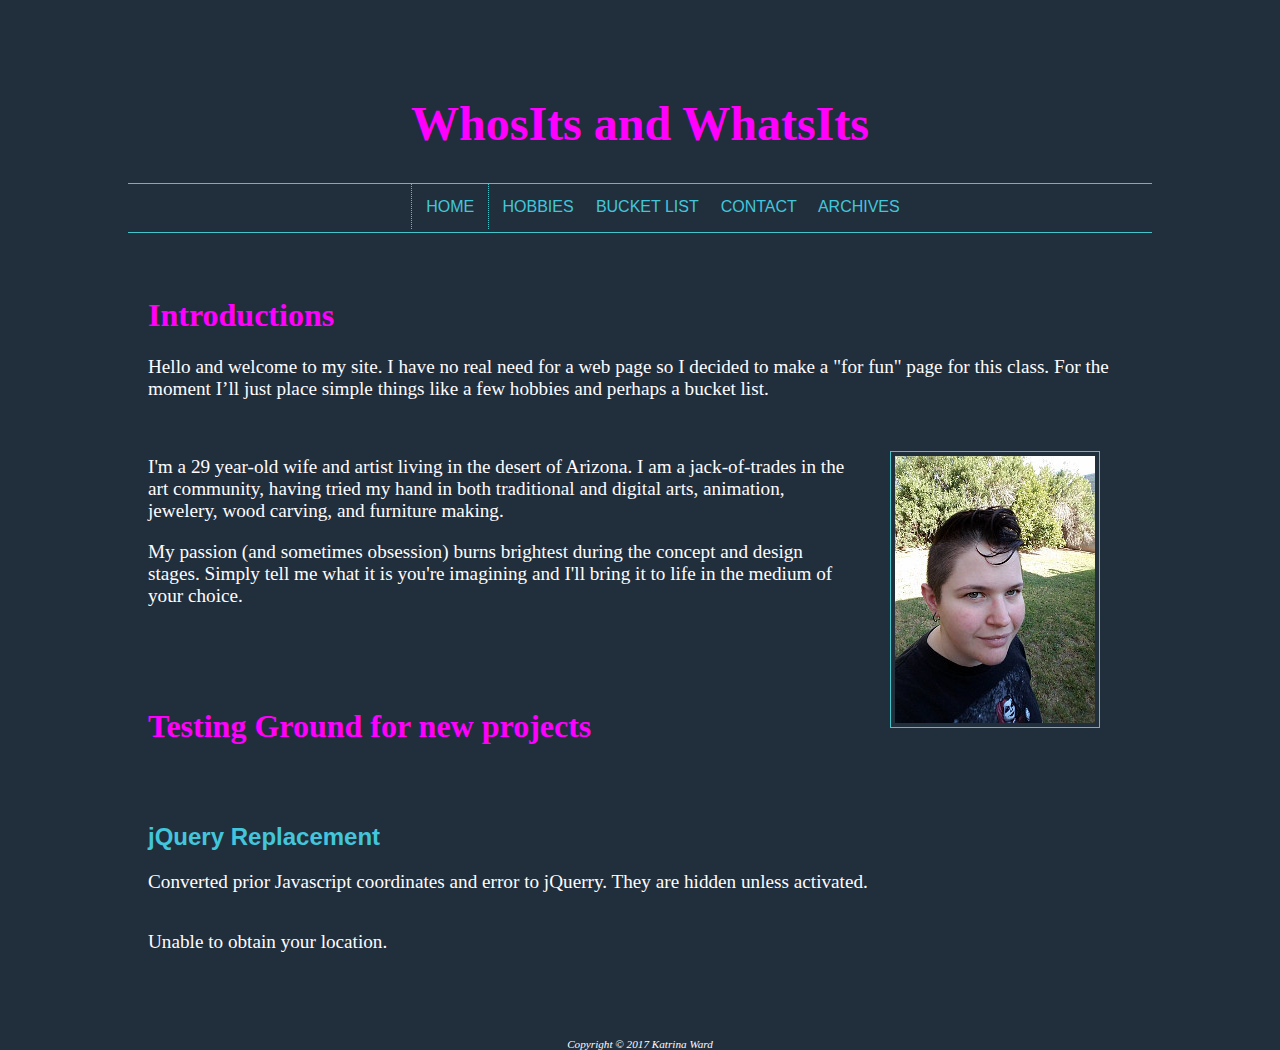
<file: index.html>
<!DOCTYPE html>
<html lang="en">

<head>
<!-- WhosIts and WhatsIts
Author: Katrina Ward
Date: 11/29/2017 -->


<title>WhotsIts and WhatsIts</title>
<meta charset="utf-8">
<META NAME="ROBOTS" CONTENT="NOINDEX, NOFOLLOW">
<meta name="viewport" content="width=device-width, initial-scale=1.0">

<link rel="stylesheet" href="whositsandwhatsits.css">

<script src="modernizr.custom.05819.js"></script>
<script src="jquery-1.11.1.js"></script>
<script src="jquery.js"></script>



<!-- [if lt IE 9]>
<script src="http://html5shim.googlecode.com/svn/trunk/html5.js">
</script>
<![endif]-->
</head>

<body>
	<div id="wrapper">
		<header>
			<a href="index.html"><h1>WhosIts and WhatsIts</h1></a>
		</header>

<!-- Navigation links in an unordered list. -->
		<nav>
			<ul>
				<li><a id="curpage" href="index.html">&nbsp; HOME &nbsp;</a></li>
				<li><a href="hobbies.html"> &nbsp; HOBBIES &nbsp;</a></li>
				<li><a href="bucket.html"> &nbsp; BUCKET LIST &nbsp;</a></li>
				<li><a href="contact.html"> &nbsp; CONTACT &nbsp;</a></li>
				<li><a href="archive.html"> &nbsp; ARCHIVES &nbsp;</a></li>
			</ul>
		</nav>

		<main>

			<h1>Introductions</h1>
			
			<p>Hello and welcome to my site. I have no real need for a web page so I decided to make a "for fun" page for this class. For the moment I’ll just place simple things like a few hobbies and perhaps a bucket list.
			</p>
			
			<img id="desktop" alt="Photo of Artist for desktop" src="images/katrinaward.jpg">
			<img id="mobile" alt="Photo of Artist for mobile" src="images/katrinawardsm.jpg">
				
			<br>
			
			<p>I'm a 29 year-old wife and artist living in the desert of Arizona. I am a jack-of-trades in the art community, having tried my hand in both traditional and digital arts, animation, jewelery, wood carving, and furniture making.
			</p>
			
			<p>My passion (and sometimes obsession) burns brightest during the concept and design stages. Simply tell me what it is you're imagining and I'll bring it to life in the medium of your choice.
			</p>
			
			<br>
			
			<h1>Testing Ground for new projects</h1>
			
			<br><br>
			
			<h2>jQuery Replacement</h2>
			<p>Converted prior Javascript coordinates and error to jQuerry. They are hidden unless activated. </p>
			
			<table>
				<tr>
					<td id="lat2"></td>
					<td id="lon2"></td>
					<td id="alt2"></td>
				</tr>
			</table>
			
			<p id="err"></p>
			
			<br><br>
			
		</main>

<!-- Copyright info -->
		<footer>
			Copyright &copy; 2017 Katrina Ward
		</footer>
	</div>
	
	
	
</body>
</html>
</file>
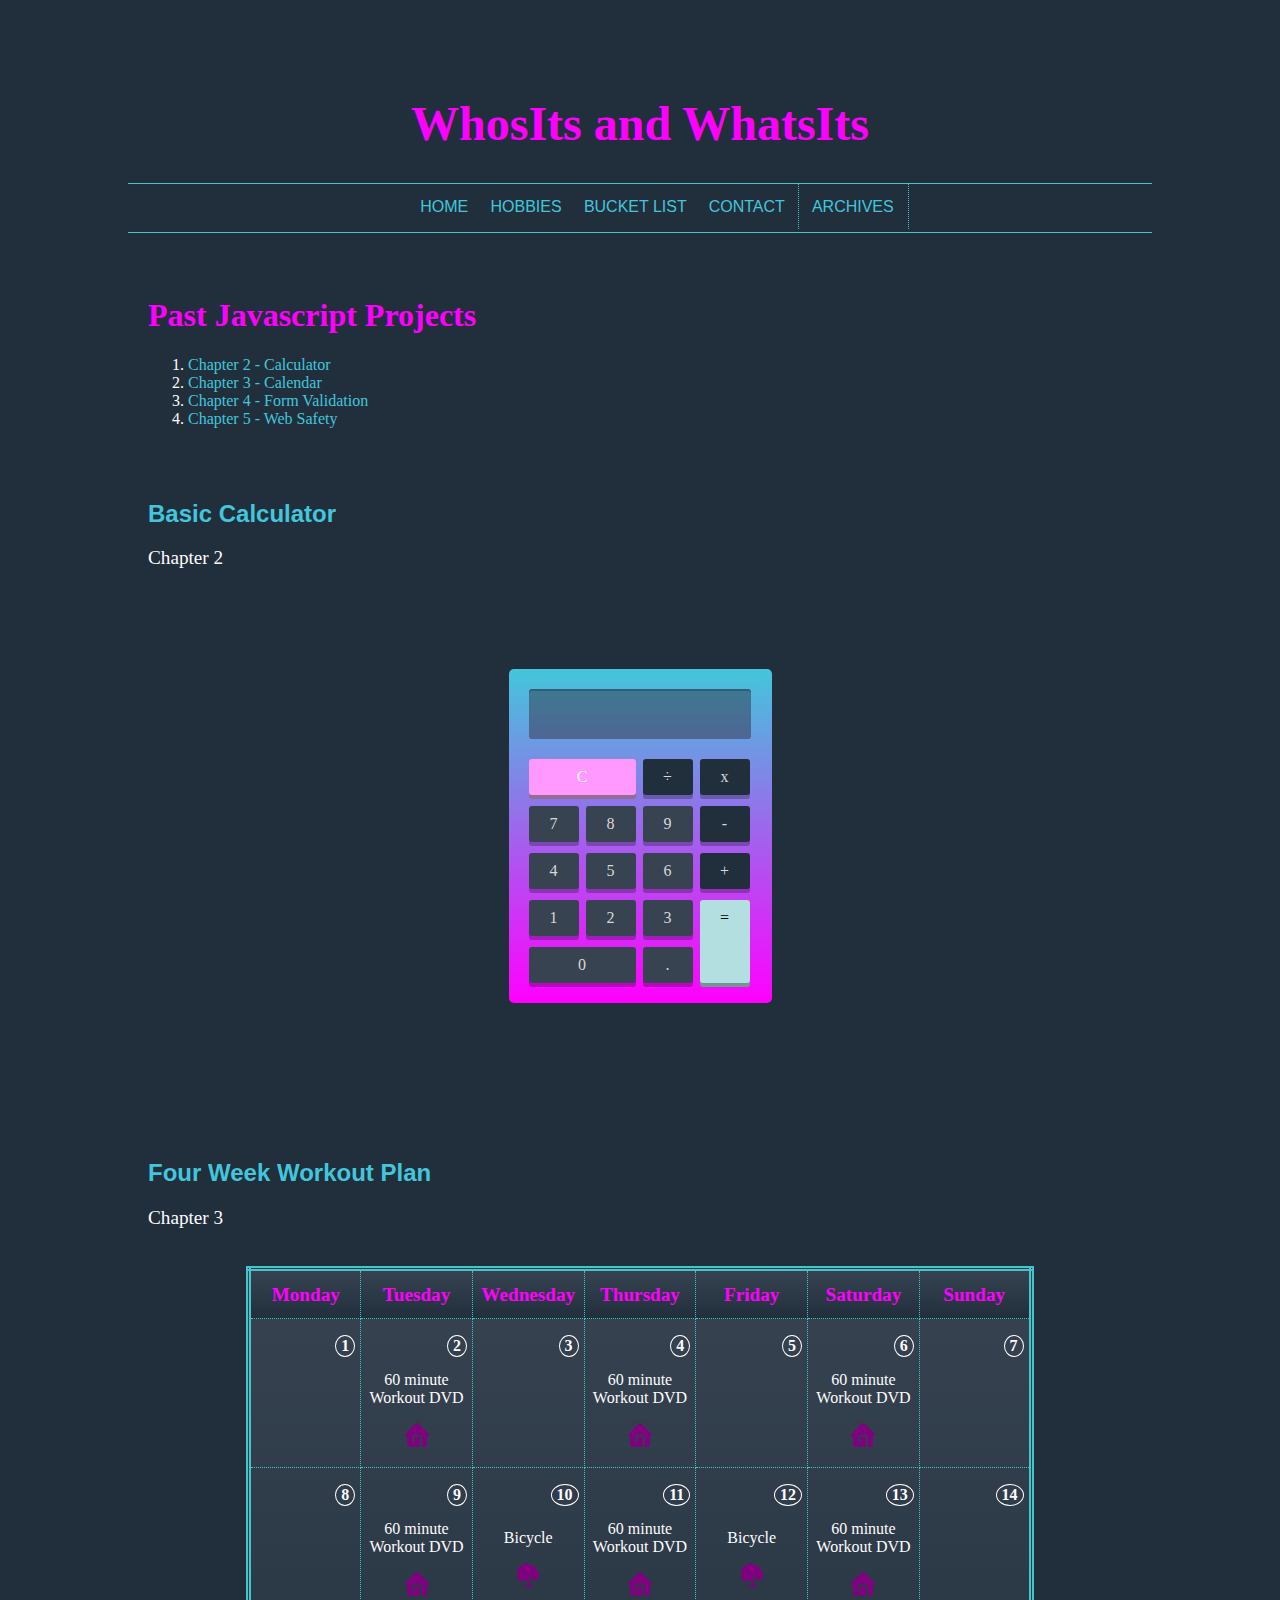
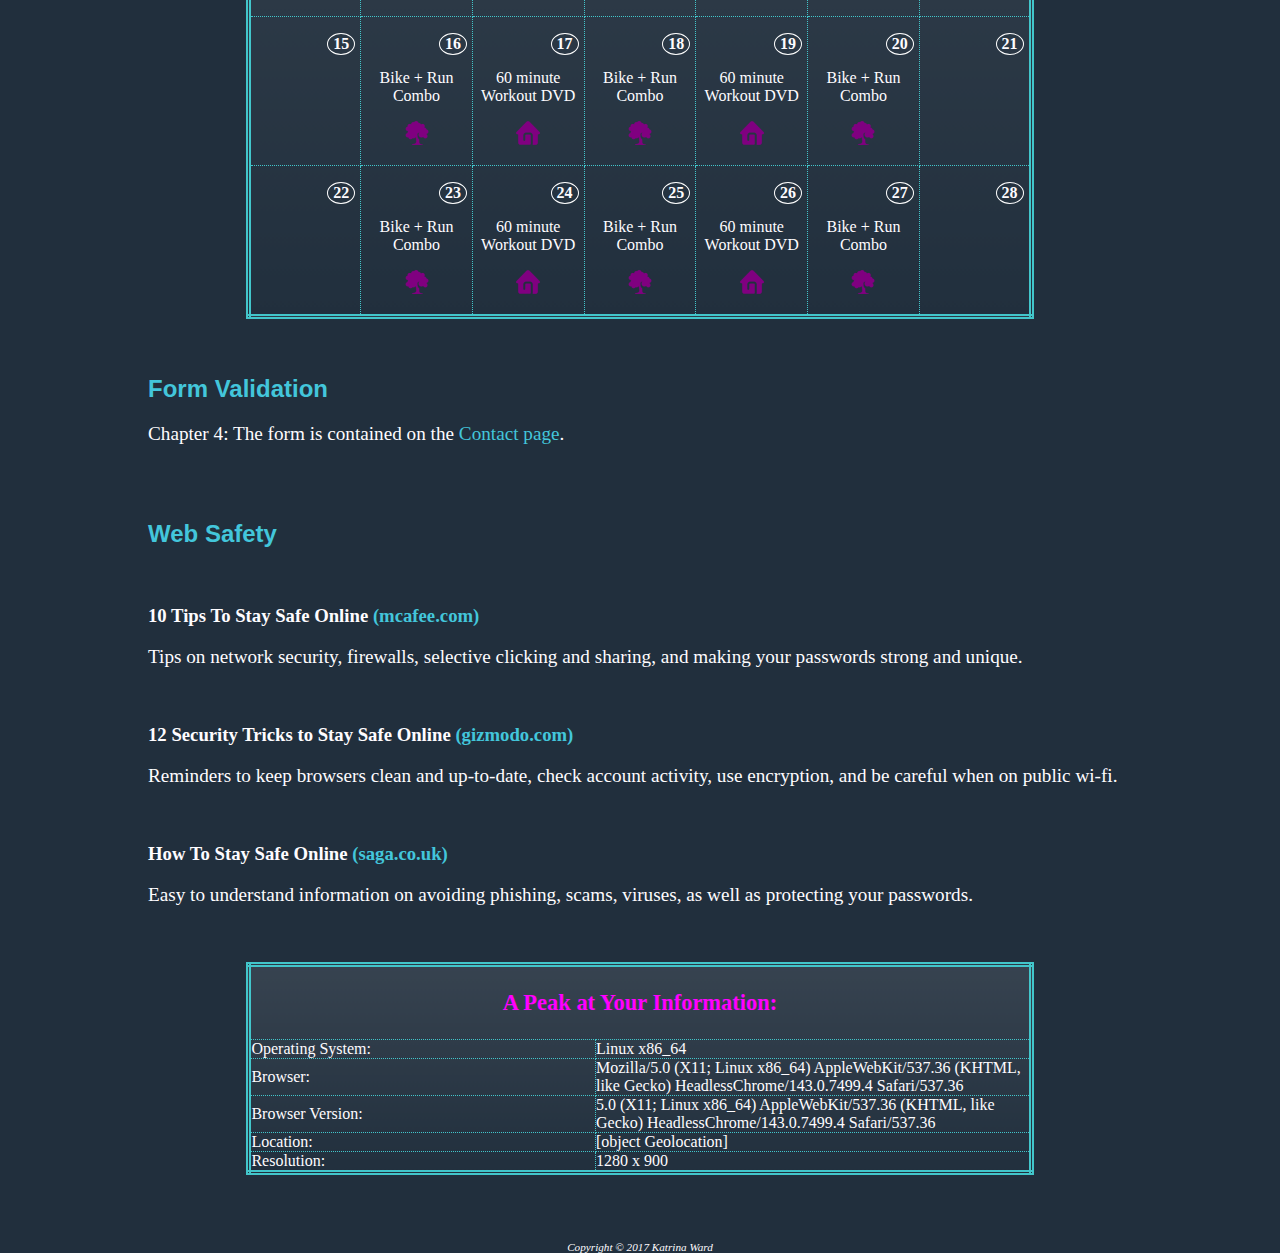
<file: archive.html>
<!DOCTYPE html>
<html lang="en">

<head>
<!-- WhosIts and WhatsIts
Author: Katrina Ward
Date: 10/13/2017 -->

<link rel="stylesheet" href="whositsandwhatsits.css">
<link rel="stylesheet" href="calculator.css">
<link rel="stylesheet" href="calendar.css">
<script src="modernizr.custom.05819.js">
</script>
<title>WhotsIts and WhatsIts</title>
<meta charset="utf-8">
<META NAME="ROBOTS" CONTENT="NOINDEX, NOFOLLOW">
<meta name="viewport" content="width=device-width, initial-scale=1.0">


<!-- [if lt IE 9]>
<script src="http://html5shim.googlecode.com/svn/trunk/html5.js">
</script>
<![endif]-->
</head>

<body>
	<div id="wrapper">
		<header>
			<a href="index.html"><h1>WhosIts and WhatsIts</h1></a>
		</header>

<!-- Navigation links in an unordered list. -->
		<nav>
			<ul>
				<li><a href="index.html">&nbsp; HOME &nbsp;</a></li>
				<li><a href="hobbies.html"> &nbsp; HOBBIES &nbsp;</a></li>
				<li><a href="bucket.html"> &nbsp; BUCKET LIST &nbsp;</a></li>
				<li><a href="contact.html"> &nbsp; CONTACT &nbsp;</a></li>
				<li><a id="curpage" href="archive.html"> &nbsp; ARCHIVES &nbsp;</a></li>
			</ul>
		</nav>

		<main>
			
			<h1>Past Javascript Projects</h1>
			<ol>
				<li><a href="#ch2">Chapter 2 - Calculator</a></li>
				<li><a href="#ch3">Chapter 3 - Calendar</a></li>
				<li><a href="#ch4">Chapter 4 - Form Validation</a></li>
				<li><a href="#ch5">Chapter 5 - Web Safety</a></li>
			</ol>
			
			<br><br>
			
			<h2><a name="ch2">Basic Calculator</a></h2>
			<p>Chapter 2</p>
			
		<!-- I used a walkthrough to make the calculator. The code is modified from: http://thecodeplayer.com/walkthrough/javascript-css3-calculator -->
			<div id="calculator">
				<!-- Calc screen -->
				<div class="top">
					<div class="screen"></div>
				</div>
				
				<div class="keys">
					<!-- Calc buttons -->
					<span class="clear">C</span>
					<span class="operator" id="divi">÷</span>
					<span class="operator">x</span>
					<span>7</span>
					<span>8</span>
					<span>9</span>
					<span class="operator">-</span>
					<span>4</span>
					<span>5</span>
					<span>6</span>
					<span class="operator">+</span>
					<span>1</span>
					<span>2</span>
					<span>3</span>
					<span class="eval">=</span>
					<span id="zero">0</span>
					<span>.</span>
				</div>
			</div>
			
			<br><br>
			
			<h2><a name="ch3">Four Week Workout Plan</a></h2>
			<p>Chapter 3
			</p>
			
			<br>
			
			<table>
				<thead>
					<tr>
						<th></th>
						<th></th>
						<th></th>
						<th></th>
						<th></th>
						<th></th>
						<th></th>
					</tr>
				</thead>
				
				<tbody>
					<tr>
						<td id="1-1">
							<p></p> <br><br>
							<p></p>
							<p></p>
						</td>
						<td id="1-2">
							<p></p> <br><br>
							<p></p>
							<p></p>
						</td>
						<td id="1-3">
							<p></p> <br><br>
							<p></p>
							<p></p>
						</td>
						<td id="1-4">
							<p></p> <br><br>
							<p></p>
							<p></p>
						</td>
						<td id="1-5">
							<p></p> <br><br>
							<p></p>
							<p></p>
						</td>
						<td id="1-6">
							<p></p> <br><br>
							<p></p>
							<p></p>
						</td>
						<td id="1-7">
							<p></p> <br><br>
							<p></p>
							<p></p>
						</td>
					</tr>
					
					<tr>
						<td id="1-8">
							<p></p> <br><br>
							<p></p>
							<p></p>
						</td>
						<td id="1-9">
							<p></p> <br><br>
							<p></p>
							<p></p>
						</td>
						<td id="1-10">
							<p></p> <br><br>
							<p></p>
							<p></p>
						</td>
						<td id="1-11">
							<p></p> <br><br>
							<p></p>
							<p></p>
						</td>
						<td id="1-12">
							<p></p> <br><br>
							<p></p>
							<p></p>
						</td>
						<td id="1-13">
							<p></p> <br><br>
							<p></p>
							<p></p>
						</td>
						<td id="1-14">
							<p></p> <br><br>
							<p></p>
							<p></p>
						</td>
					</tr>
					
					<tr>
						<td id="1-15">
							<p></p> <br><br>
							<p></p>
							<p></p>
						</td>
						<td id="1-16">
							<p></p> <br><br>
							<p></p>
							<p></p>
						</td>
						<td id="1-17">
							<p></p> <br><br>
							<p></p>
							<p></p>
						</td>
						<td id="1-18">
							<p></p> <br><br>
							<p></p>
							<p></p>
						</td>
						<td id="1-19">
							<p></p> <br><br>
							<p></p>
							<p></p>
						</td>
						<td id="1-20">
							<p></p> <br><br>
							<p></p>
							<p></p>
						</td>
						<td id="1-21">
							<p></p> <br><br>
							<p></p>
							<p></p>
						</td>
					</tr>
					
					<tr>
						<td id="1-22">
							<p></p> <br><br>
							<p></p>
							<p></p>
							</td>
						<td id="1-23">
							<p></p> <br><br>
							<p></p>
							<p></p>
							</td>
						<td id="1-24">
							<p></p> <br><br>
							<p></p>
							<p></p>
							</td>
						<td id="1-25">
							<p></p> <br><br>
							<p></p>
							<p></p>
							</td>
						<td id="1-26">
							<p></p> <br><br>
							<p></p>
							<p></p>
							</td>
						<td id="1-27">
							<p></p> <br><br>
							<p></p>
							<p></p>
							</td>
						<td id="1-28">
							<p></p> <br><br>
							<p></p>
							<p></p>
							</td>
					</tr>
				</tbody>
			</table>
			
			<br><br>
			
			<h2><a name="ch4">Form Validation</a></h2>
			<p>Chapter 4: The form is contained on the <a href="contact.html">Contact page</a>.
			</p>
			
			<br><br>
			
			<h2><a name="ch5">Web Safety</a></h2>
			
			<br>
			
			<h3>10 Tips To Stay Safe Online <a href="https://securingtomorrow.mcafee.com/consumer/consumer-threat-notices/10-tips-stay-safe-online/">(mcafee.com)</a></h3>
			<p>Tips on network security, firewalls, selective clicking and sharing, and making your passwords strong and unique.</p>
			
			<br>
			
			<h3>12 Security Tricks to Stay Safe Online <a href="https://fieldguide.gizmodo.com/12-security-tricks-to-stay-safe-online-1784690667">(gizmodo.com)</a></h3>
			<p>Reminders to keep browsers clean and up-to-date, check account activity, use encryption, and be careful when on public wi-fi.</p>
			
			<br>
			
			<h3>How To Stay Safe Online <a href="https://www.saga.co.uk/magazine/technology/internet/online-security/stay-safe-online">(saga.co.uk)</a></h3>
			<p>Easy to understand information on avoiding phishing, scams, viruses, as well as protecting your passwords.</a>
			</p>
			
			<br><br>
			
			<table>
				<tr>
					<th colspan="2"><h3>A Peak at Your Information:</h3></th>
				</tr>
				<tr>
					<td name="info"></td>
					<td name="info"></td>
				</tr>
				<tr>
					<td name="info"></td>
					<td name="info"></td>
				</tr>
				<tr>
					<td name="info"></td>
					<td name="info"></td>
				</tr>
				<tr>
					<td name="info"></td>
					<td name="info"></td>
				</tr>
				<tr>
					<td name="info"></td>
					<td name="info"></td>
				</tr>
			</table>
			
			<br><br>
			
		</main>

<!-- Copyright info -->
		<footer>
			Copyright &copy; 2017 Katrina Ward
		</footer>
	</div>
	<script src="calculator.js"></script>
	<script src="calendar.js"></script>
	<script src="info.js"></script>
	
</body>
</html>
</file>
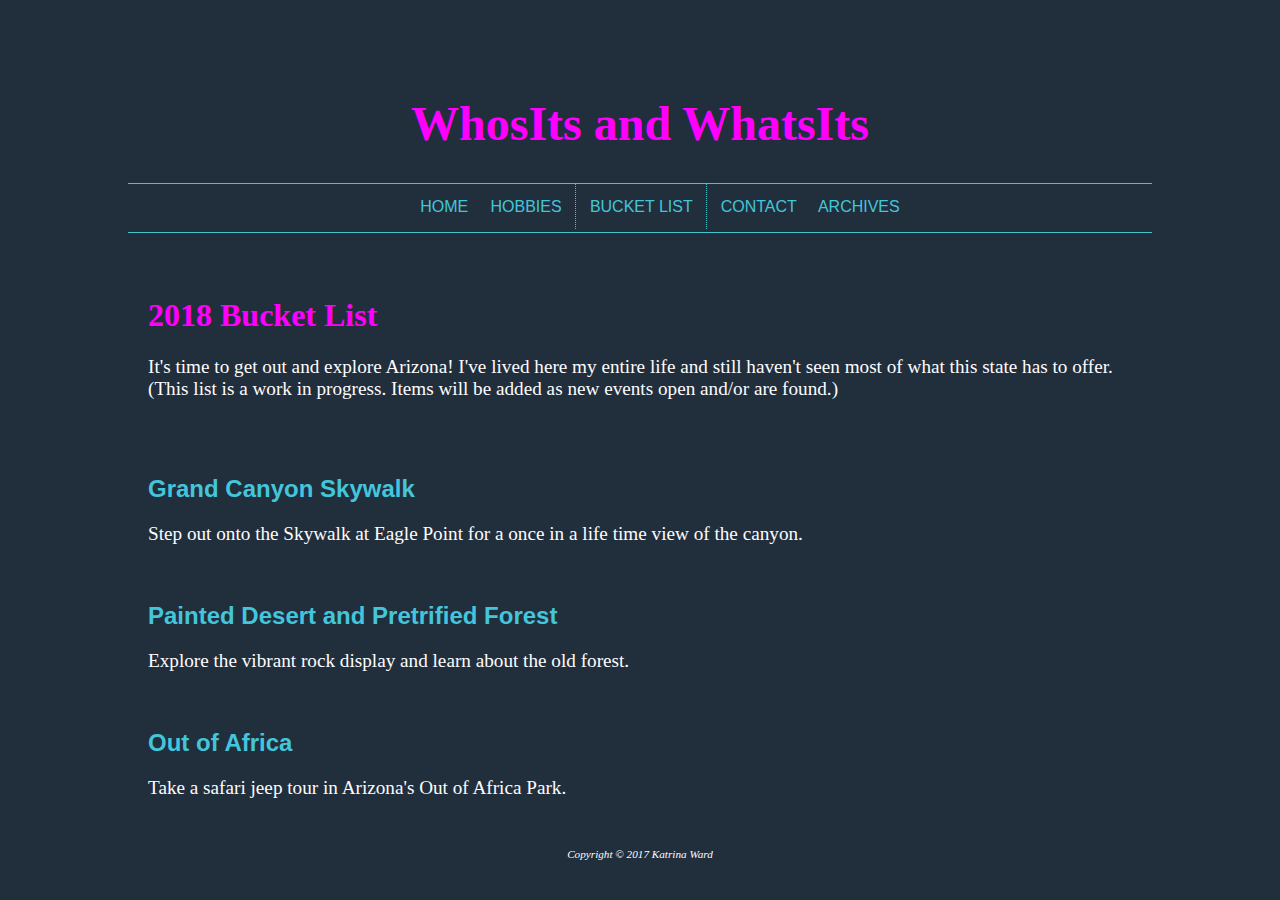
<file: bucket.html>
<!DOCTYPE html>
<html lang="en">

<head>
<!-- WhotsIts and WhatsIts
Author: Katrina Ward
Date: 09/05/2017 -->

<title>WhotsIts and WhatsIts</title>
<meta charset="utf-8">
<META NAME="ROBOTS" CONTENT="NOINDEX, NOFOLLOW">
<meta name="viewport" content="width=device-width, initial-scale=1.0">
<link rel="stylesheet" href="whositsandwhatsits.css">
<script src="modernizr.custom.05819.js">
</script>
<!-- [if lt IE 9]>
<script src="http://html5shim.googlecode.com/svn/trunk/html5.js">
</script>
<![endif]-->
</head>

<body>
	<div id="wrapper">
		<header>
			<a href="index.html"><h1>WhosIts and WhatsIts</h1></a>
		</header>

<!-- Navigation links in an unordered list. -->
		<nav>
			<ul>
				<li><a href="index.html">&nbsp; HOME &nbsp;</a></li>
				<li><a href="hobbies.html"> &nbsp; HOBBIES &nbsp;</a></li>
				<li><a id="curpage" href="bucket.html"> &nbsp; BUCKET LIST &nbsp;</a></li>
				<li><a href="contact.html"> &nbsp; CONTACT &nbsp;</a></li>
				<li><a href="archive.html"> &nbsp; ARCHIVES &nbsp;</a></li>
			</ul>
		</nav>

		<main>
			
			<h1>2018 Bucket List</h1>
			<p>It's time to get out and explore Arizona! I've lived here my entire life and still haven't seen most of what this state has to offer. (This list is a work in progress. Items will be added as new events open and/or are found.)
			</p>
			
			<br><br>

			<h2>Grand Canyon Skywalk</h2>
			<p>Step out onto the Skywalk at Eagle Point for a once in a life time view of the canyon.
			</p><br>
			
			<h2>Painted Desert and Pretrified Forest</h2>
			<p>Explore the vibrant rock display and learn about the old forest.
			</p><br>
			
			<h2>Out of Africa</h2>
			<p>Take a safari jeep tour in Arizona's Out of Africa Park.
			</p>
			
		</main>

<!-- Copyright info -->
		<footer>
			Copyright &copy; 2017 Katrina Ward
		</footer>
	</div>
	
</body>
</html>
</file>
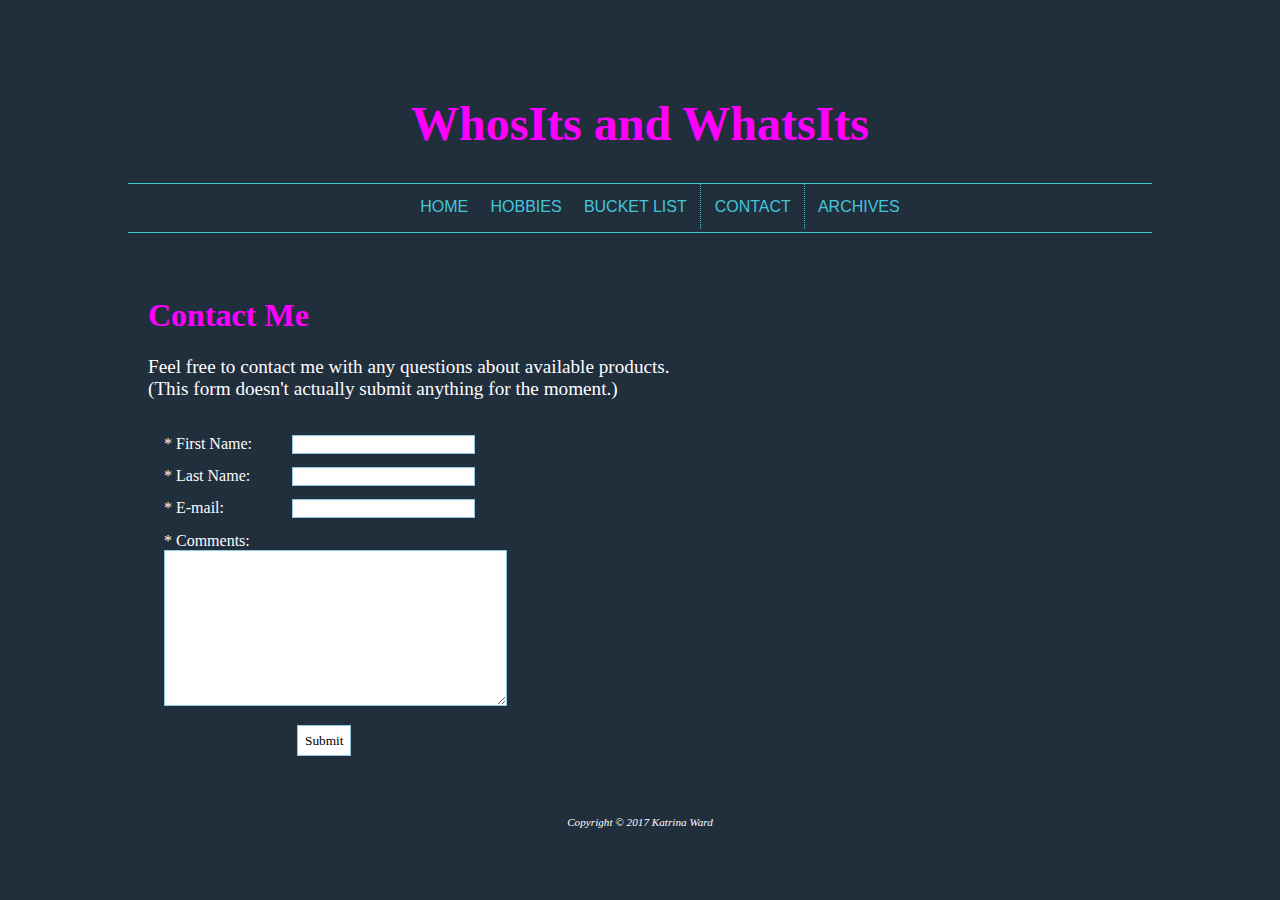
<file: contact.html>
<!DOCTYPE html>
<html lang="en">

<head>
	<!-- 
		WhotsIts and WhatsIts
		Author: Katrina Ward
		Date: 11/03/2017
	-->
<title>WhotsIts and WhatsIts</title>
<meta charset="utf-8">
<META NAME="ROBOTS" CONTENT="NOINDEX, NOFOLLOW">
<meta name="viewport" content="width=device-width, initial-scale=1.0">
<link rel="stylesheet" href="whositsandwhatsits.css">
<script src="modernizr.custom.05819.js"></script>
<script src="form.js"></script>

<!-- [if lt IE 9]>
<script src="http://html5shim.googlecode.com/svn/trunk/html5.js">
</script>
<![endif]-->
</head>

<body>
	<div id="wrapper">
		<header>
			<a href="index.html"><h1>WhosIts and WhatsIts</h1></a>
		</header>

<!-- Navigation links in an unordered list. -->
		<nav>
			<ul>
				<li><a href="index.html">&nbsp; HOME &nbsp;</a></li>
				<li><a href="hobbies.html"> &nbsp; HOBBIES &nbsp;</a></li>
				<li><a href="bucket.html"> &nbsp; BUCKET LIST &nbsp;</a></li>
				<li><a id="curpage" href="contact.html"> &nbsp; CONTACT &nbsp;</a></li>
				<li><a href="archive.html"> &nbsp; ARCHIVES &nbsp;</a></li>
			</ul>
		</nav>

		<main>
<!-- Simple contact form with inputs and list boxes -->
			<h1>Contact Me</h1>
			<p>Feel free to contact me with any questions about available products.
			<br>
			(This form doesn't actually submit anything for the moment.)
			</p>
			
			<form name="contact" action="action_page.php" onsubmit="validateForm(); return false;" method="post">
				<label for="myFName">* First Name:</label>
				<input type="text" name="myFName" id="myFName">
				
				<label for="myLName">* Last Name:</label>
				<input type="text" name="myLName" id="myLName">
				
				<label for="myEmail">* E-mail:</label>
				<input type="email" name="myEmail" id="myEmail">
				
				<label for=""></label>
				
				<label for=""></label>
				
				
				<label for="myComments">* Comments:</label><br>
				<textarea name="myComments" id="myComments" rows="10" cols="40"></textarea>
				
				<p id="fNErrorMsg"></p>
				<p id="lNErrorMsg"></p>
				<p id="emErrorMsg"></p>
				<p id="comErrorMsg"></p>
				
				<input type="submit" id="mySubmit" value="Submit">
			</form>
			
		</main>

<!-- Copyright info -->
		<footer>
			Copyright &copy; 2017 Katrina Ward
		</footer>
	</div>
	
</body>
</html>
</file>
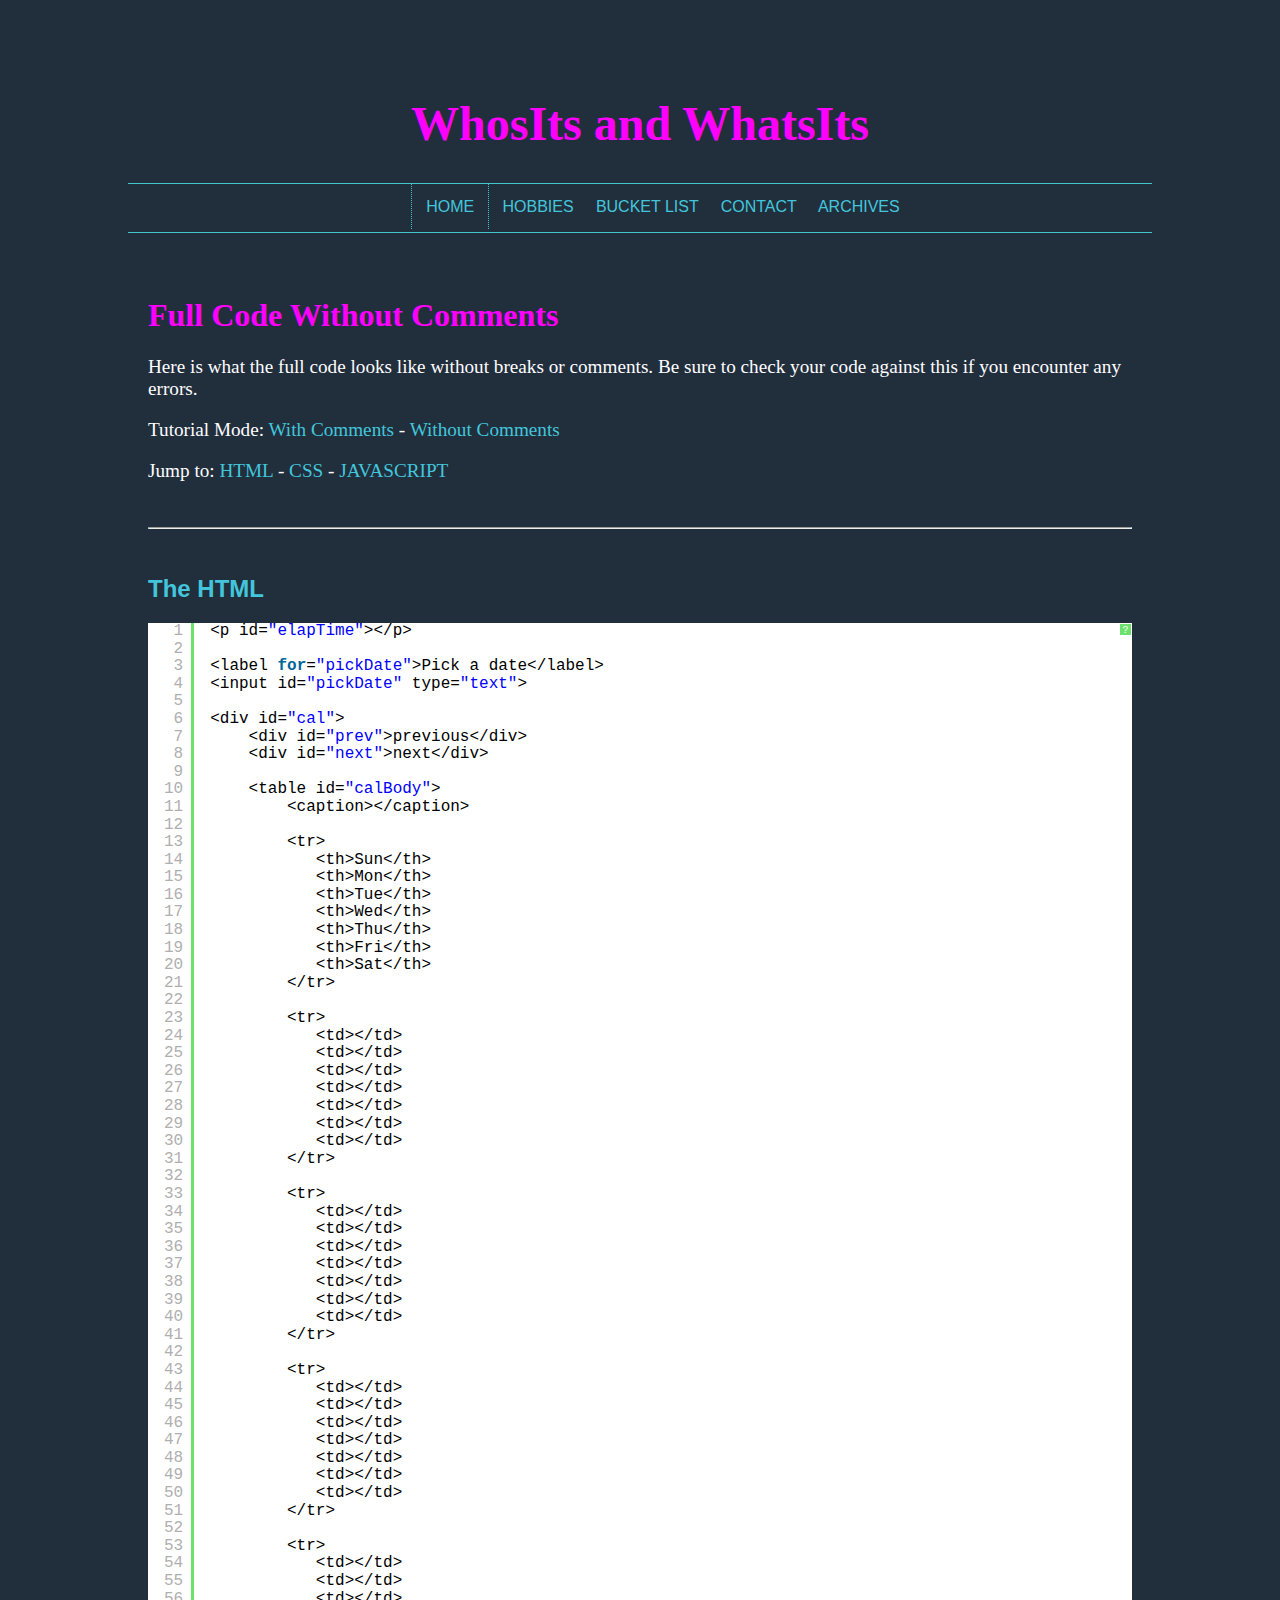
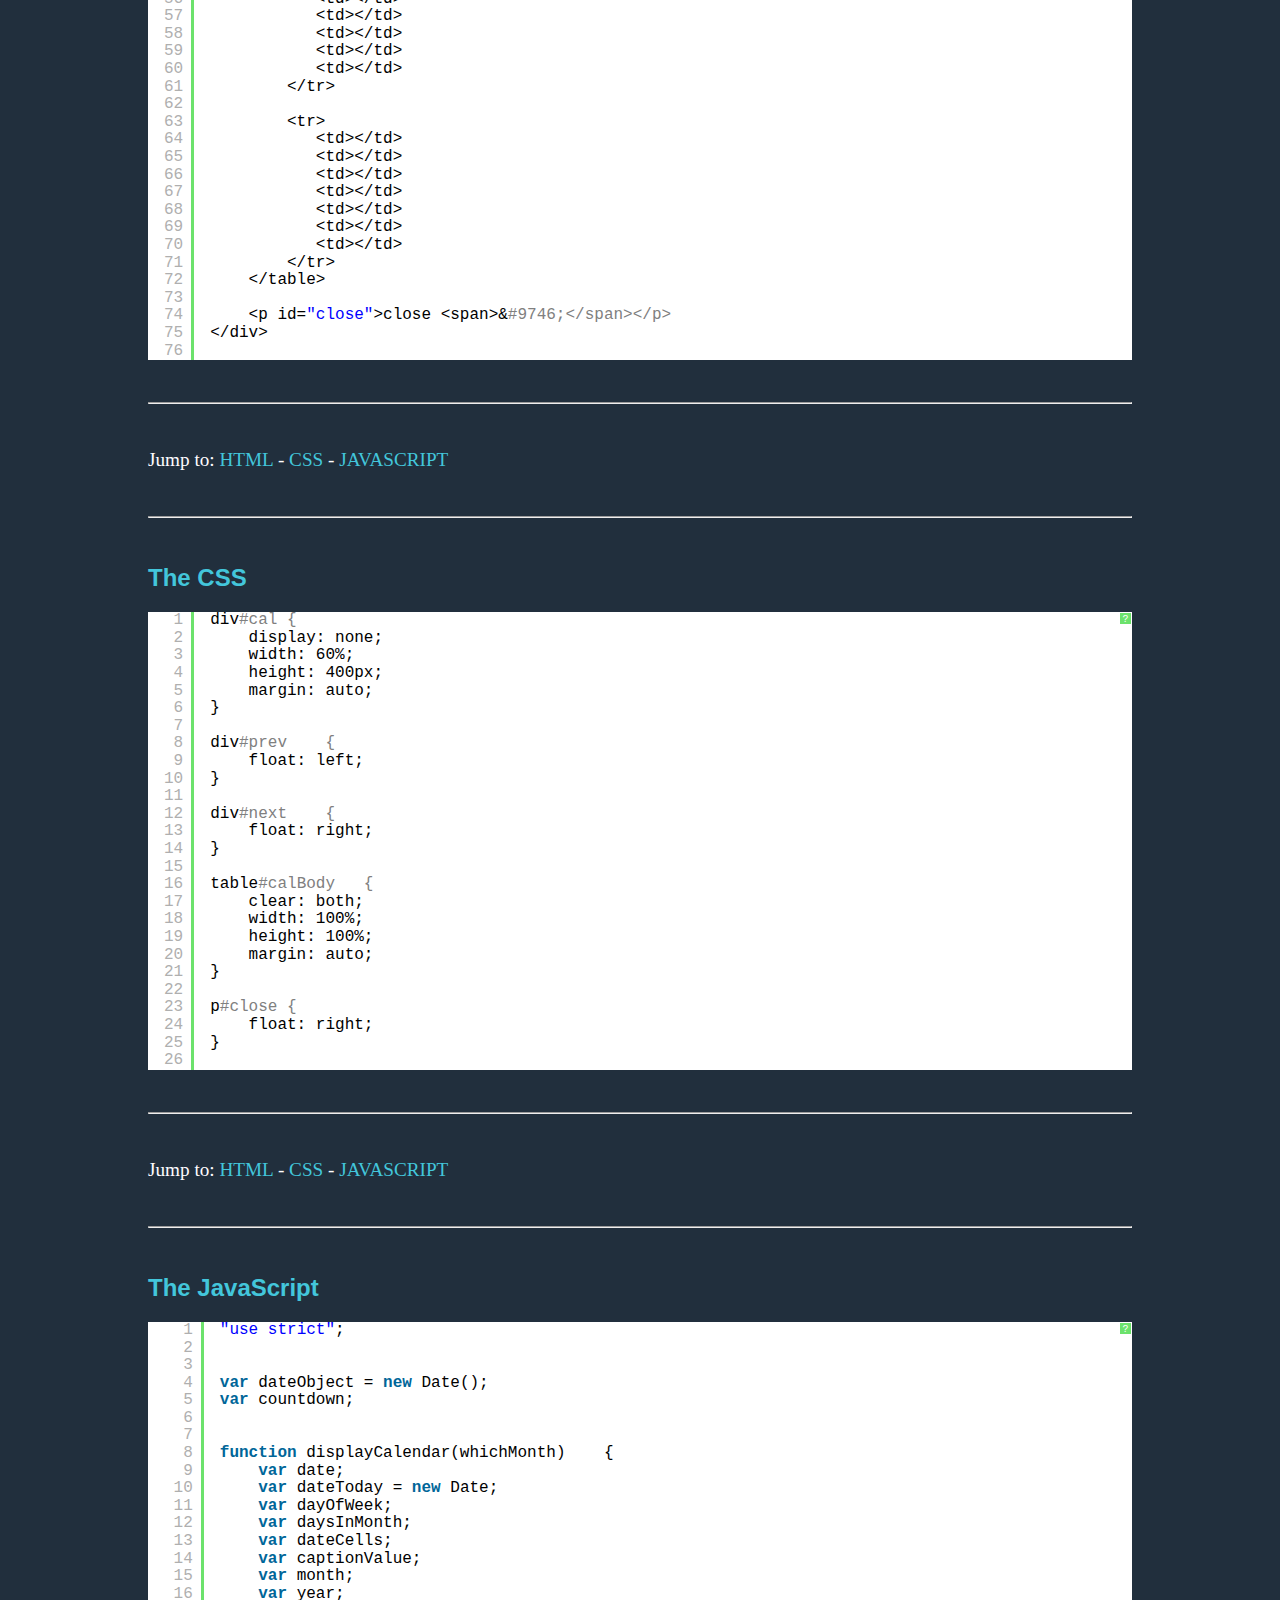
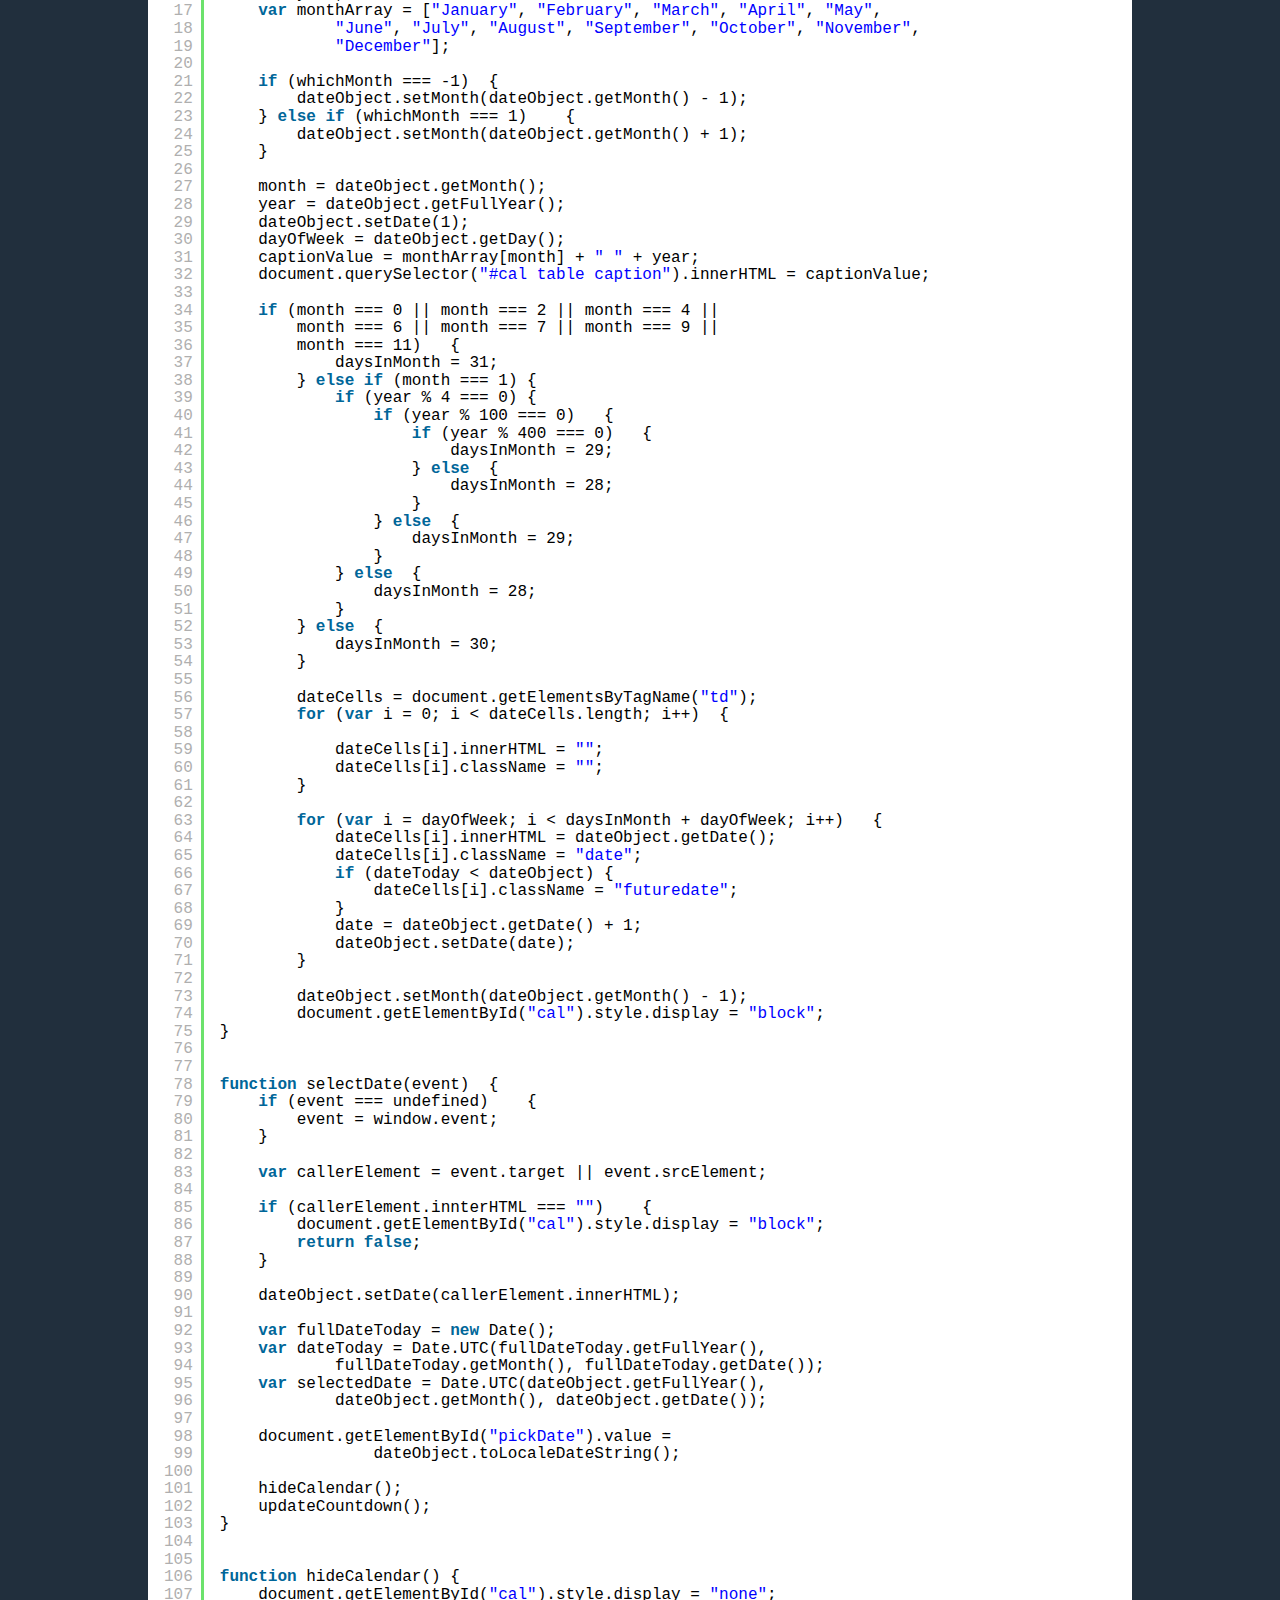
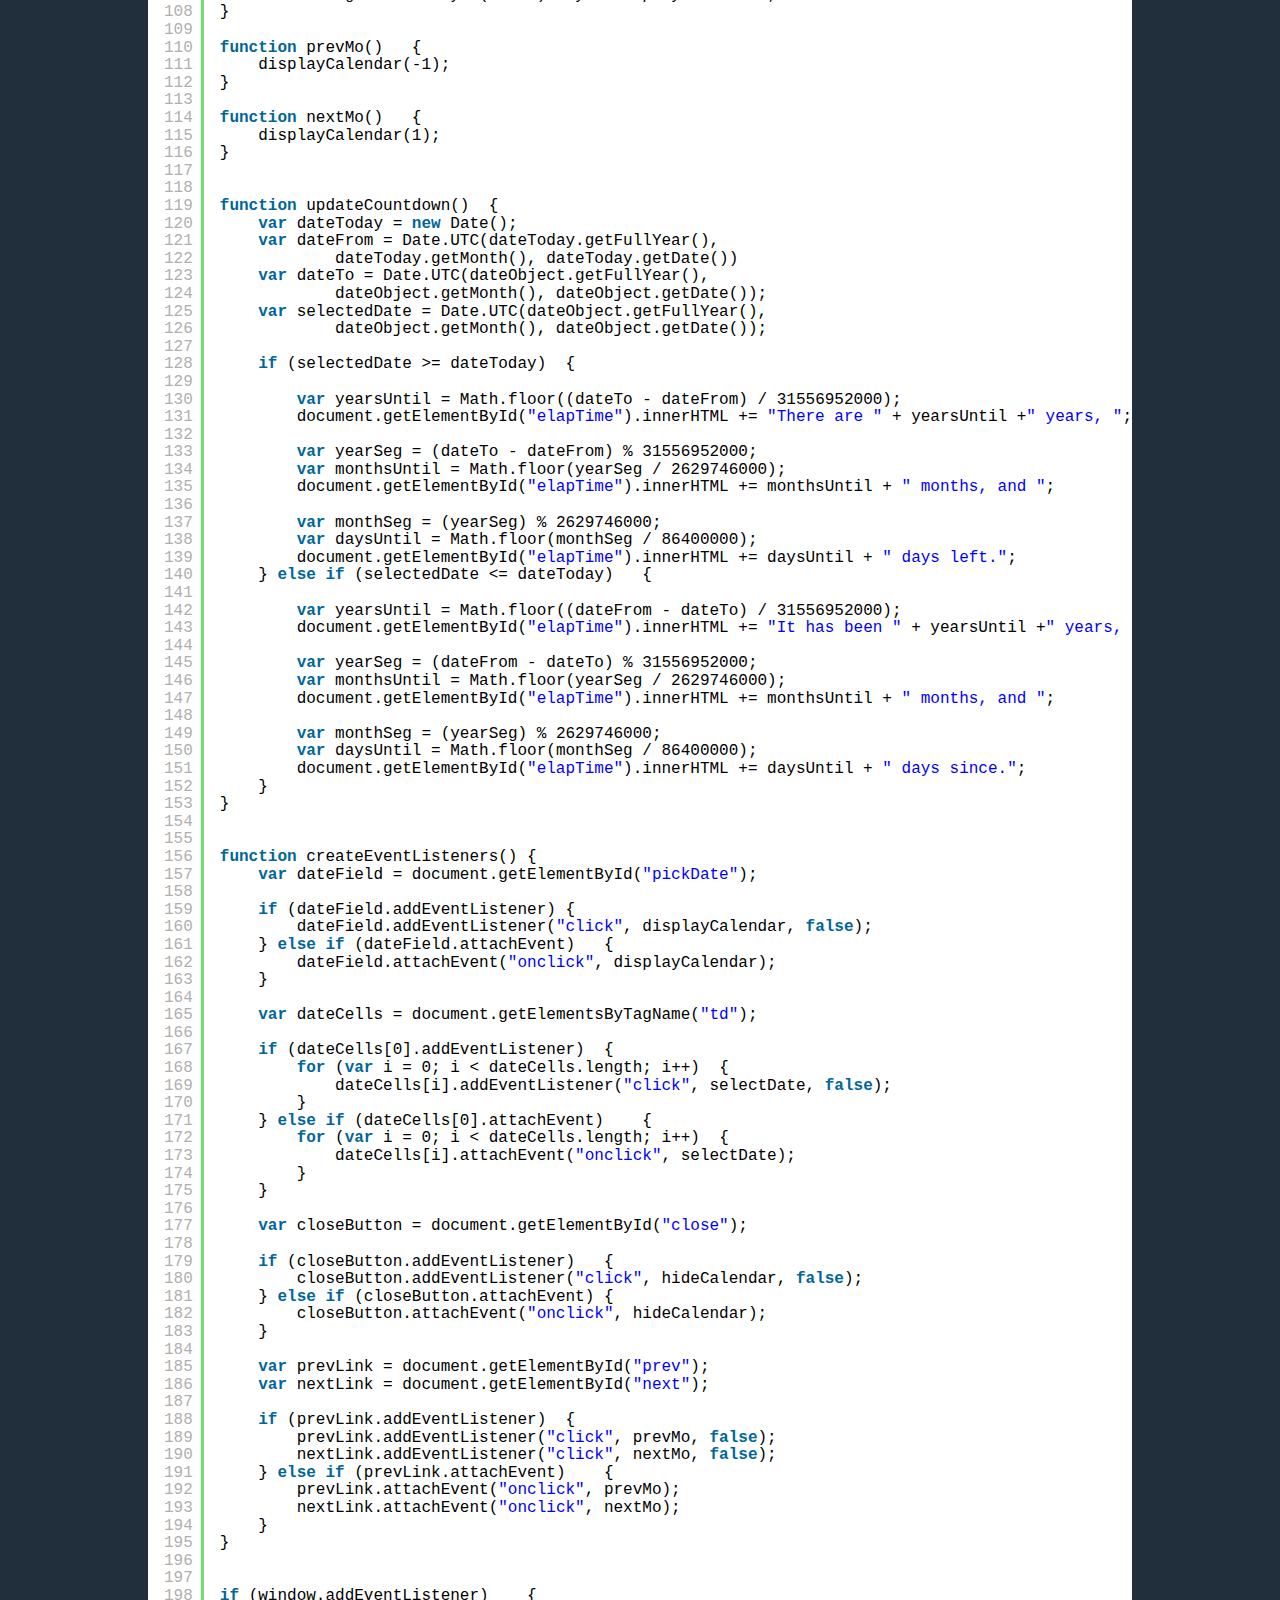
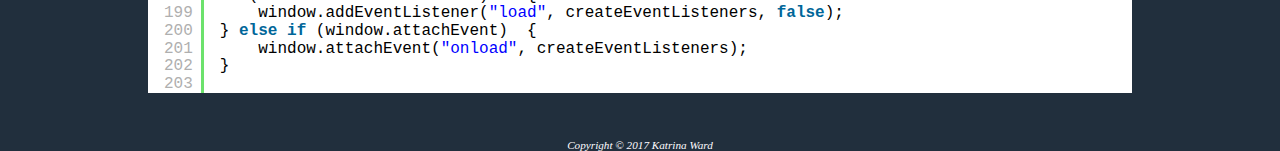
<file: fulltutorial.html>
<!DOCTYPE html>
<html lang="en">

<head>
<!-- WhosIts and WhatsIts
Author: Katrina Ward
Date: 11/29/2017 -->


<title>WhotsIts and WhatsIts</title>
<meta charset="utf-8">
<META NAME="ROBOTS" CONTENT="NOINDEX, NOFOLLOW">
<meta name="viewport" content="width=device-width, initial-scale=1.0">

<link rel="stylesheet" href="whositsandwhatsits.css">
<link rel="stylesheet" href="popcalendar.css">

<link rel="stylesheet" href="shCore.css">
<link rel="stylesheet" href="shThemeDefault.css">


<!--
<link rel="stylesheet"
      href="//cdnjs.cloudflare.com/ajax/libs/highlight.js/9.12.0/styles/default.min.css">
<script src="//cdnjs.cloudflare.com/ajax/libs/highlight.js/9.12.0/highlight.min.js"></script>
-->


<!-- [if lt IE 9]>
<script src="http://html5shim.googlecode.com/svn/trunk/html5.js">
</script>
<![endif]-->
</head>

<body>
	<div id="wrapper">
		<header>
			<a href="index.html"><h1>WhosIts and WhatsIts</h1></a>
		</header>

<!-- Navigation links in an unordered list. -->
		<nav>
			<ul>
				<li><a id="curpage" href="index.html">&nbsp; HOME &nbsp;</a></li>
				<li><a href="hobbies.html"> &nbsp; HOBBIES &nbsp;</a></li>
				<li><a href="bucket.html"> &nbsp; BUCKET LIST &nbsp;</a></li>
				<li><a href="contact.html"> &nbsp; CONTACT &nbsp;</a></li>
				<li><a href="archive.html"> &nbsp; ARCHIVES &nbsp;</a></li>
			</ul>
		</nav>

		<main>

			<h1>Full Code Without Comments</h1>
			
			<p>Here is what the full code looks like without breaks or comments. Be sure to check your code against this if you encounter any errors. 
			</p>
			
			<div class="jumpnav">
				<p>Tutorial Mode: <a href="tutorial.html">With Comments</a> - <a href="fulltutorial.html">Without Comments</a></p>
			
				<p>Jump to: <a href="#html">HTML</a> - <a href="#css">CSS</a> - <a href="#js">JAVASCRIPT</a></p>
			</div>
			
			<br>
			<hr>
			<br>
			
			<h2><a name="html">The HTML</a></h2>
			
			<script type="syntaxhighlighter" class="brush: js"><![CDATA[
				<p id="elapTime"></p>
			
				<label for="pickDate">Pick a date</label>
				<input id="pickDate" type="text">
			
				<div id="cal">
					<div id="prev">previous</div>
					<div id="next">next</div>
			
					<table id="calBody">
						<caption></caption>
			
						<tr>
						   <th>Sun</th>
						   <th>Mon</th>
						   <th>Tue</th>
						   <th>Wed</th>
						   <th>Thu</th>
						   <th>Fri</th>
						   <th>Sat</th>
						</tr>
			
						<tr>
						   <td></td>
						   <td></td>
						   <td></td>
						   <td></td>
						   <td></td>
						   <td></td>
						   <td></td>
						</tr>
						
						<tr>
						   <td></td>
						   <td></td>
						   <td></td>
						   <td></td>
						   <td></td>
						   <td></td>
						   <td></td>
						</tr>
						
						<tr>
						   <td></td>
						   <td></td>
						   <td></td>
						   <td></td>
						   <td></td>
						   <td></td>
						   <td></td>
						</tr>
						
						<tr>
						   <td></td>
						   <td></td>
						   <td></td>
						   <td></td>
						   <td></td>
						   <td></td>
						   <td></td>
						</tr>
						
						<tr>
						   <td></td>
						   <td></td>
						   <td></td>
						   <td></td>
						   <td></td>
						   <td></td>
						   <td></td>
						</tr>
					</table>
			
					<p id="close">close <span>&#9746;</span></p>
				</div>
			]]></script>
			
			<br>
			<hr>
			<br>
			
			<div class="jumpnav">
				<p>Jump to: <a href="#html">HTML</a> - <a href="#css">CSS</a> - <a href="#js">JAVASCRIPT</a></p>
			</div>
			
			<br>
			<hr>
			<br>
			
			<h2><a name="css">The CSS</a></h2>
			
			<script type="syntaxhighlighter" class="brush: js"><![CDATA[
				div#cal	{
					display: none;
					width: 60%;
					height: 400px;
					margin: auto;
				}
			
				div#prev	{
					float: left;
				}
			
				div#next	{
					float: right;
				}
			
				table#calBody	{
					clear: both;
					width: 100%;
					height: 100%;
					margin: auto;
				}
			
				p#close	{
					float: right;
				}
			]]></script>
			
			<br>
			<hr>
			<br>
			
			<div class="jumpnav">
				<p>Jump to: <a href="#html">HTML</a> - <a href="#css">CSS</a> - <a href="#js">JAVASCRIPT</a></p>
			</div>
			
			<br>
			<hr>
			<br>
			
			<h2><a name="js">The JavaScript</a></h2>
			
			<script type="syntaxhighlighter" class="brush: js"><![CDATA[
				"use strict";

				
				var dateObject = new Date();
				var countdown;

				
				function displayCalendar(whichMonth)	{
					var date;
					var dateToday = new Date;
					var dayOfWeek;
					var daysInMonth;
					var dateCells;
					var captionValue;
					var month;
					var year;
					var monthArray = ["January", "February", "March", "April", "May",
							"June", "July", "August", "September", "October", "November",
							"December"];
							
					if (whichMonth === -1)	{ 
						dateObject.setMonth(dateObject.getMonth() - 1);
					} else if (whichMonth === 1)	{
						dateObject.setMonth(dateObject.getMonth() + 1);
					}
					
					month = dateObject.getMonth();
					year = dateObject.getFullYear();
					dateObject.setDate(1);
					dayOfWeek = dateObject.getDay();
					captionValue = monthArray[month] + " " + year;
					document.querySelector("#cal table caption").innerHTML = captionValue;
					
					if (month === 0 || month === 2 || month === 4 ||
						month === 6 || month === 7 || month === 9 ||
						month === 11)	{ 
							daysInMonth = 31;
						} else if (month === 1) { 
							if (year % 4 === 0)	{ 
								if (year % 100 === 0)	{
									if (year % 400 === 0)	{
										daysInMonth = 29;
									} else	{
										daysInMonth = 28;
									}
								} else	{
									daysInMonth = 29;
								}
							} else	{
								daysInMonth = 28;
							}
						} else	{
							daysInMonth = 30;
						}
						
						dateCells = document.getElementsByTagName("td");
						for (var i = 0; i < dateCells.length; i++)	{

							dateCells[i].innerHTML = "";
							dateCells[i].className = "";
						}
						
						for (var i = dayOfWeek; i < daysInMonth + dayOfWeek; i++)	{
							dateCells[i].innerHTML = dateObject.getDate();
							dateCells[i].className = "date";
							if (dateToday < dateObject)	{
								dateCells[i].className = "futuredate";
							}
							date = dateObject.getDate() + 1;
							dateObject.setDate(date);
						}
						
						dateObject.setMonth(dateObject.getMonth() - 1);
						document.getElementById("cal").style.display = "block";
				}


				function selectDate(event)	{
					if (event === undefined)	{
						event = window.event;
					}
					
					var callerElement = event.target || event.srcElement;
					
					if (callerElement.innterHTML === "")	{
						document.getElementById("cal").style.display = "block";
						return false;
					}
					
					dateObject.setDate(callerElement.innerHTML);
					
					var fullDateToday = new Date();
					var dateToday = Date.UTC(fullDateToday.getFullYear(),
							fullDateToday.getMonth(), fullDateToday.getDate());
					var selectedDate = Date.UTC(dateObject.getFullYear(),
							dateObject.getMonth(), dateObject.getDate());
					
					document.getElementById("pickDate").value =
								dateObject.toLocaleDateString();
								
					hideCalendar(); 
					updateCountdown();
				}

			
				function hideCalendar()	{
					document.getElementById("cal").style.display = "none";
				}
			
				function prevMo()	{
					displayCalendar(-1);
				}

				function nextMo()	{
					displayCalendar(1);
				}

				
				function updateCountdown()	{
					var dateToday = new Date();
					var dateFrom = Date.UTC(dateToday.getFullYear(),
							dateToday.getMonth(), dateToday.getDate())
					var dateTo = Date.UTC(dateObject.getFullYear(),
							dateObject.getMonth(), dateObject.getDate());
					var selectedDate = Date.UTC(dateObject.getFullYear(),
							dateObject.getMonth(), dateObject.getDate());
						
					if (selectedDate >= dateToday)	{

						var yearsUntil = Math.floor((dateTo - dateFrom) / 31556952000);
						document.getElementById("elapTime").innerHTML += "There are " + yearsUntil +" years, ";
						
						var yearSeg = (dateTo - dateFrom) % 31556952000;
						var monthsUntil = Math.floor(yearSeg / 2629746000);
						document.getElementById("elapTime").innerHTML += monthsUntil + " months, and ";
						
						var monthSeg = (yearSeg) % 2629746000;
						var daysUntil = Math.floor(monthSeg / 86400000);
						document.getElementById("elapTime").innerHTML += daysUntil + " days left.";
					} else if (selectedDate <= dateToday)	{

						var yearsUntil = Math.floor((dateFrom - dateTo) / 31556952000);
						document.getElementById("elapTime").innerHTML += "It has been " + yearsUntil +" years, ";
						
						var yearSeg = (dateFrom - dateTo) % 31556952000;
						var monthsUntil = Math.floor(yearSeg / 2629746000);
						document.getElementById("elapTime").innerHTML += monthsUntil + " months, and ";
						
						var monthSeg = (yearSeg) % 2629746000;
						var daysUntil = Math.floor(monthSeg / 86400000);
						document.getElementById("elapTime").innerHTML += daysUntil + " days since.";
					}
				}

				
				function createEventListeners()	{
					var dateField = document.getElementById("pickDate");

					if (dateField.addEventListener)	{
						dateField.addEventListener("click", displayCalendar, false);
					} else if (dateField.attachEvent)	{
						dateField.attachEvent("onclick", displayCalendar);
					}
					
					var dateCells = document.getElementsByTagName("td");

					if (dateCells[0].addEventListener)	{
						for (var i = 0; i < dateCells.length; i++)	{
							dateCells[i].addEventListener("click", selectDate, false);
						}
					} else if (dateCells[0].attachEvent)	{
						for (var i = 0; i < dateCells.length; i++)	{
							dateCells[i].attachEvent("onclick", selectDate);
						}
					}
					
					var closeButton = document.getElementById("close");

					if (closeButton.addEventListener)	{
						closeButton.addEventListener("click", hideCalendar, false);
					} else if (closeButton.attachEvent)	{
						closeButton.attachEvent("onclick", hideCalendar);
					}
					
					var prevLink = document.getElementById("prev");
					var nextLink = document.getElementById("next");
					
					if (prevLink.addEventListener)	{
						prevLink.addEventListener("click", prevMo, false);
						nextLink.addEventListener("click", nextMo, false);
					} else if (prevLink.attachEvent)	{
						prevLink.attachEvent("onclick", prevMo);
						nextLink.attachEvent("onclick", nextMo);
					}
				}

				
				if (window.addEventListener)	{
					window.addEventListener("load", createEventListeners, false);
				} else if (window.attachEvent)	{
					window.attachEvent("onload", createEventListeners);
				}
			]]></script>
			
		</main>

<!-- Copyright info -->
		<footer>
			Copyright &copy; 2017 Katrina Ward
		</footer>
	</div>
	
<script src="modernizr.custom.05819.js"></script>
<script type="text/javascript"src="shCore.js"></script>
<script type="text/javascript" src="shBrushJScript.js"></script>
<script src="popcalendar.js"></script>
<script type="text/javascript">SyntaxHighlighter.all()</script>

	
</body>
</html>
</file>
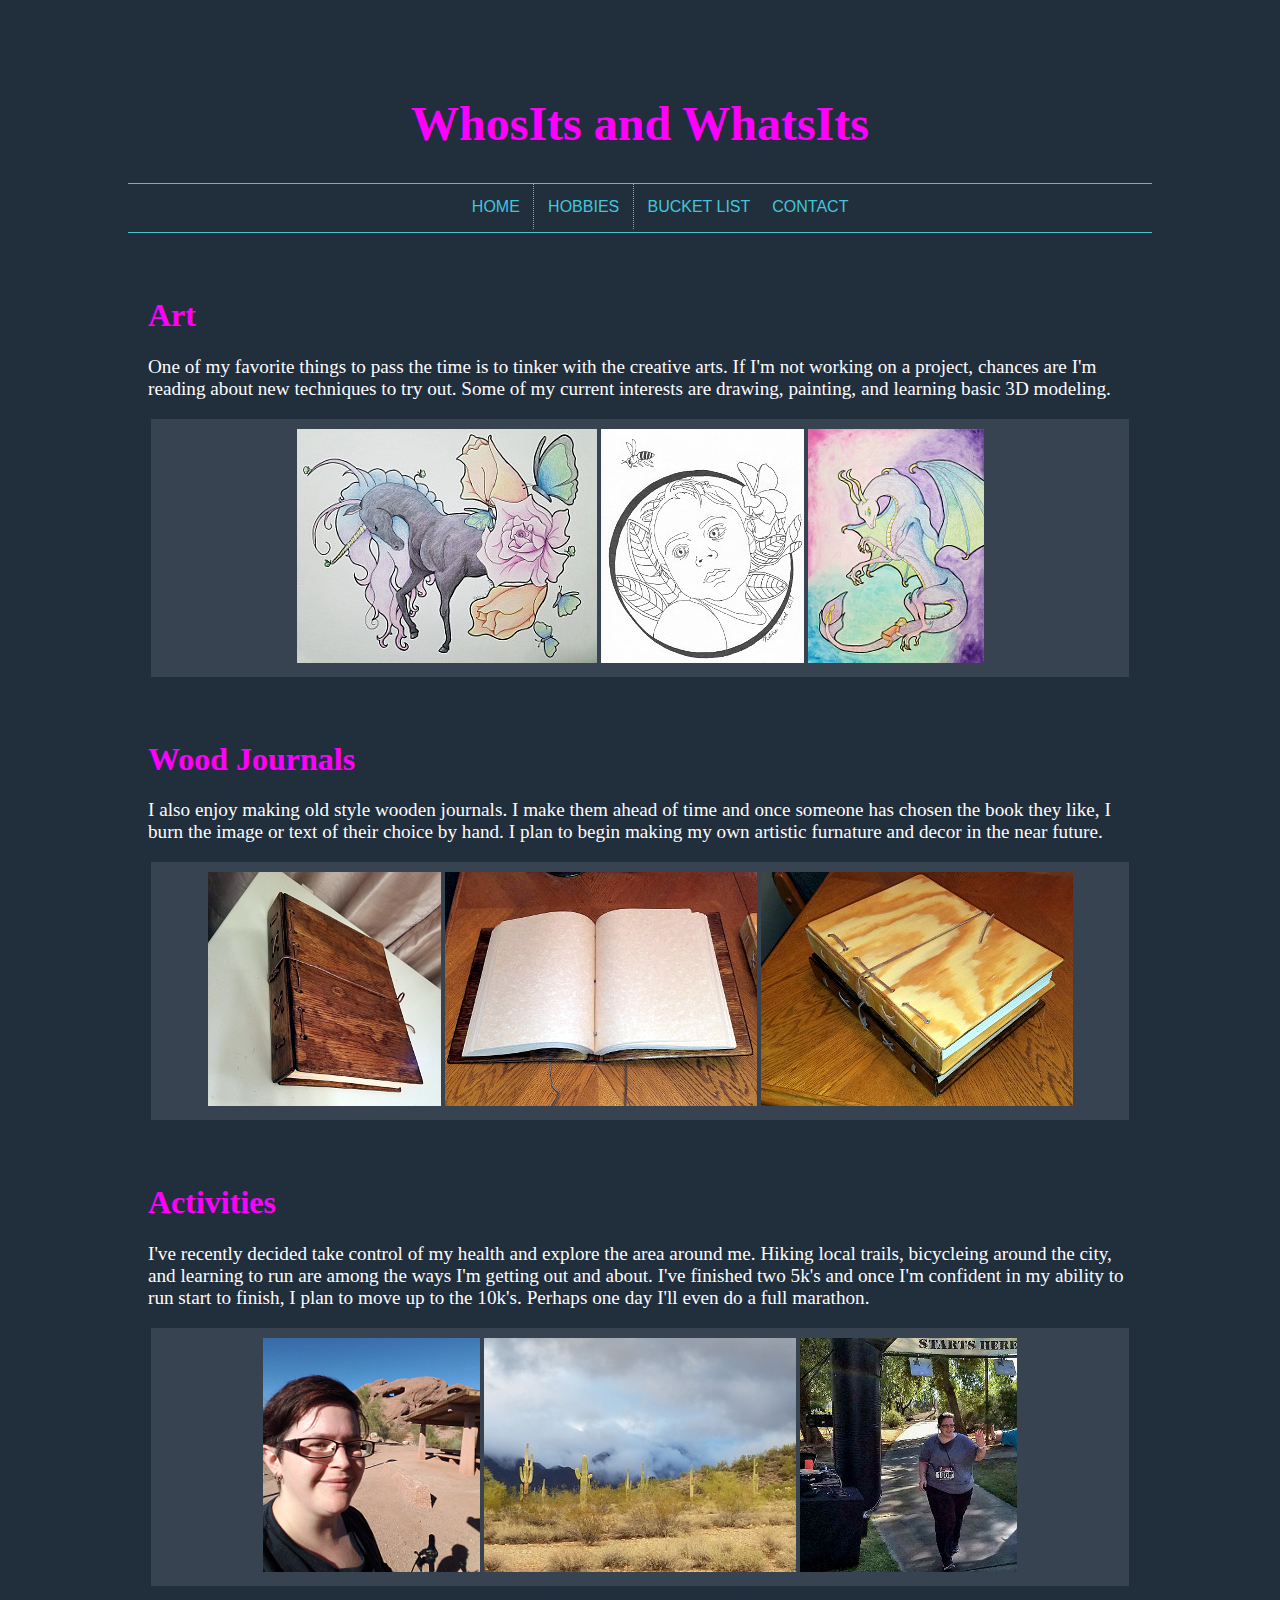
<file: hobbies.html>
<!DOCTYPE html>
<html lang="en">

<head>
<!-- WhosIts and WhatsIts
Author: Katrina Ward
Date: 09/05/2017 -->

<title>WhotsIts and WhatsIts</title>
<meta charset="utf-8">
<META NAME="ROBOTS" CONTENT="NOINDEX, NOFOLLOW">
<meta name="viewport" content="width=device-width, initial-scale=1.0">
<link rel="stylesheet" href="whositsandwhatsits.css">
<script src="modernizr.custom.05819.js">
</script>
<!-- [if lt IE 9]>
<script src="http://html5shim.googlecode.com/svn/trunk/html5.js">
</script>
<![endif]-->
</head>

<body>
	<div id="wrapper">
		<header>
			<a href="index.html"><h1>WhosIts and WhatsIts</h1></a>
		</header>

<!-- Navigation links in an unordered list. -->
		<nav>
			<ul>
				<li><a href="index.html">&nbsp; HOME &nbsp;</a></li>
				<li><a id="curpage" href="hobbies.html"> &nbsp; HOBBIES &nbsp;</a></li>
				<li><a href="bucket.html"> &nbsp; BUCKET LIST &nbsp;</a></li>
				<li><a href="contact.html"> &nbsp; CONTACT &nbsp;</a></li>
			</ul>
		</nav>

		<main>
			<!--  -->
			<h1>Art</h1>
			<p>One of my favorite things to pass the time is to tinker with the creative arts. If I'm not working on a project, chances are I'm reading about new techniques to try out. Some of my current interests are drawing, painting, and learning basic 3D modeling.
			</p>
			
			<div class="imgtiles"> <!-- Img hieght of 234px-->
				<img alt="Dark Unicorn" src="images/darkunicornsm.jpg">
				<img alt="Outline Art" src="images/artyart.jpg">
				<img alt="Rainbow Dragon" src="images/rainbowdragon.jpg">
			</div>
			
			<!--  -->
			<h1>Wood Journals</h1>
			<p>I also enjoy making old style wooden journals. I make them ahead of time and once someone has chosen the book they like, I burn the image or text of their choice by hand. I plan to begin making my own artistic furnature and decor in the near future.
			</p>
			
			<div class="imgtiles"> <!-- Img hieght of 234px-->
				<img alt="Wooden Book" src="images/brownbook.jpg">
				<img alt="Open Book" src="images/openbook.jpg">
				<img alt="Two Wodden Books" src="images/twobooks.jpg">
			</div>
			
			<!--  -->
			<h1>Activities</h1>
			<p>I've recently decided take control of my health and explore the area around me. Hiking local trails, bicycleing around the city, and learning to run are among the ways I'm getting out and about. I've finished two 5k's and once I'm confident in my ability to run start to finish, I plan to move up to the 10k's. Perhaps one day I'll even do a full marathon.
			</p>
			
			<div class="imgtiles"> <!-- Img hieght of 234px-->
				<img alt="Papago Park" src="images/papago.jpg">
				<img alt="Cloudy Desert" src="images/cloudydesert.jpg">
				<img alt="Crossing Finish Line" src="images/finishline.jpg">
			</div>

		</main>

<!-- Copyright info -->
		<footer>
			Copyright &copy; 2017 Katrina Ward
		</footer>
	</div>
	
</body>
</html>
</file>
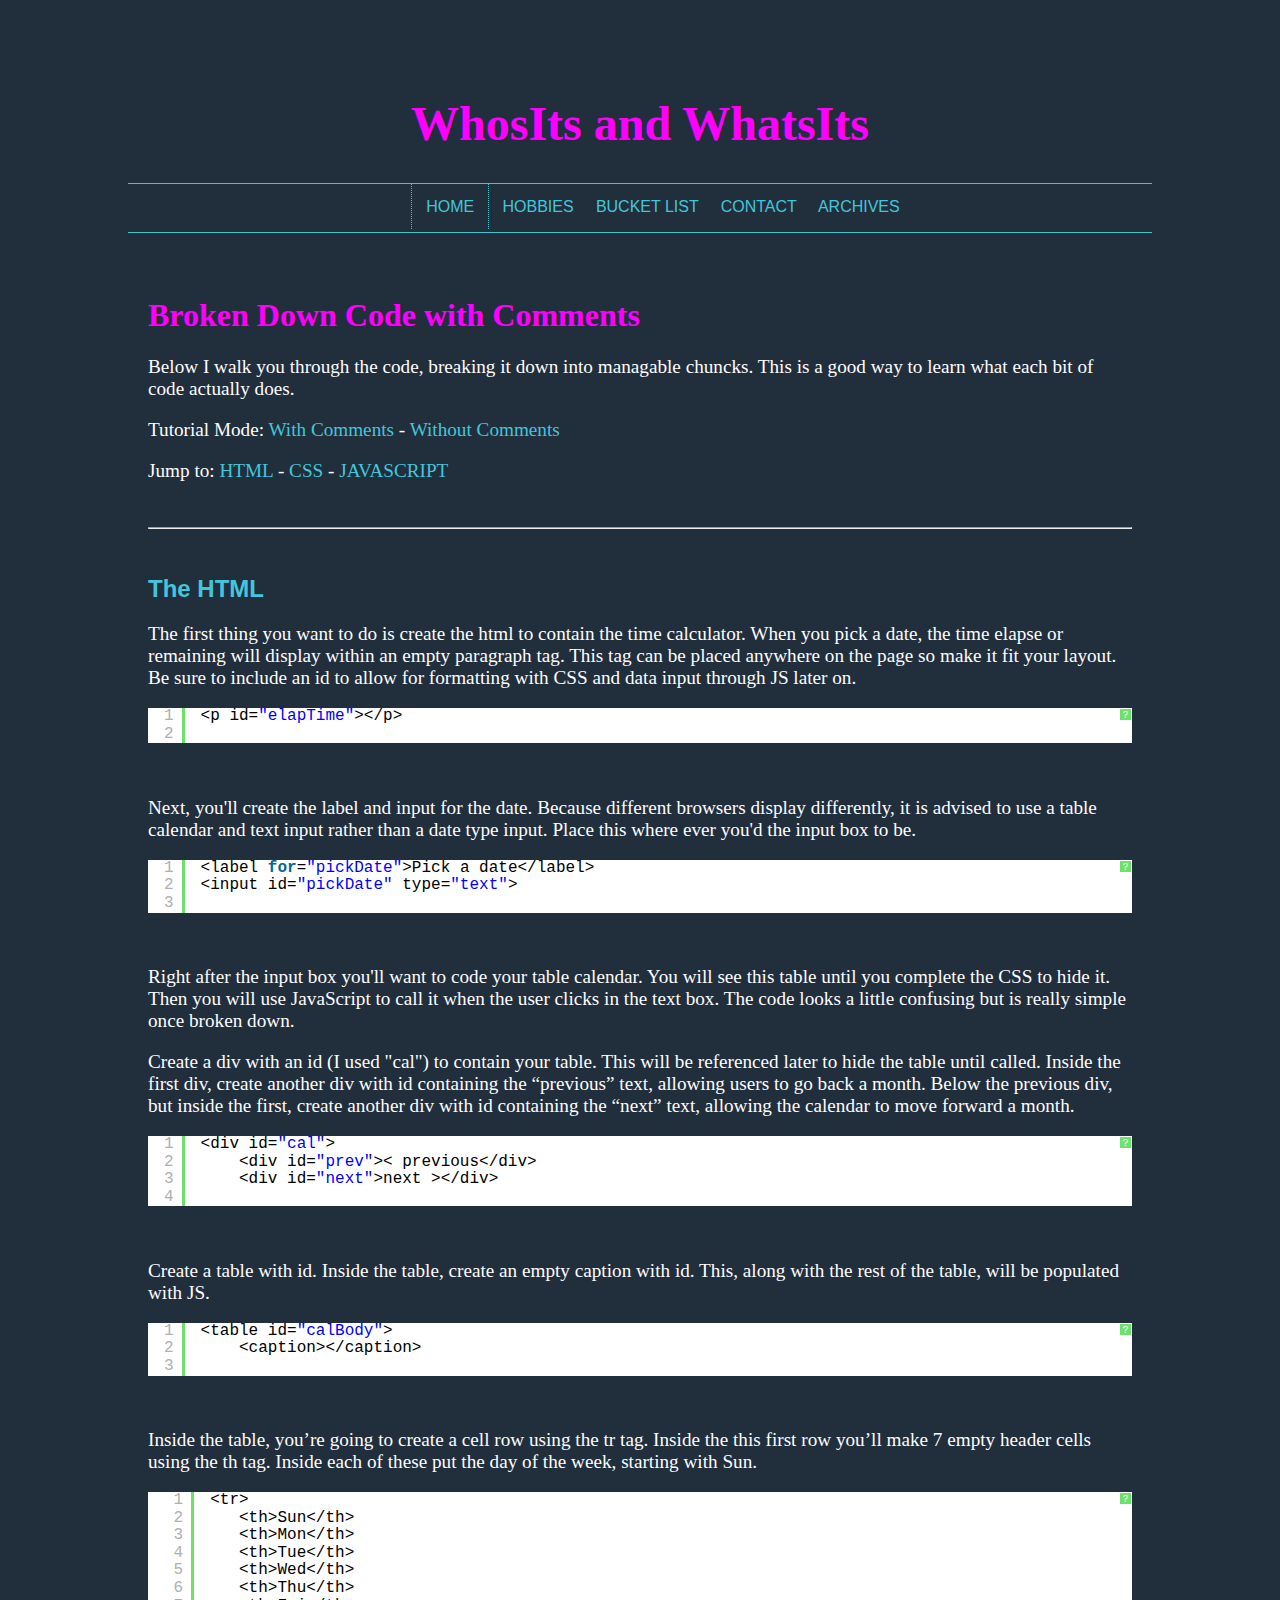
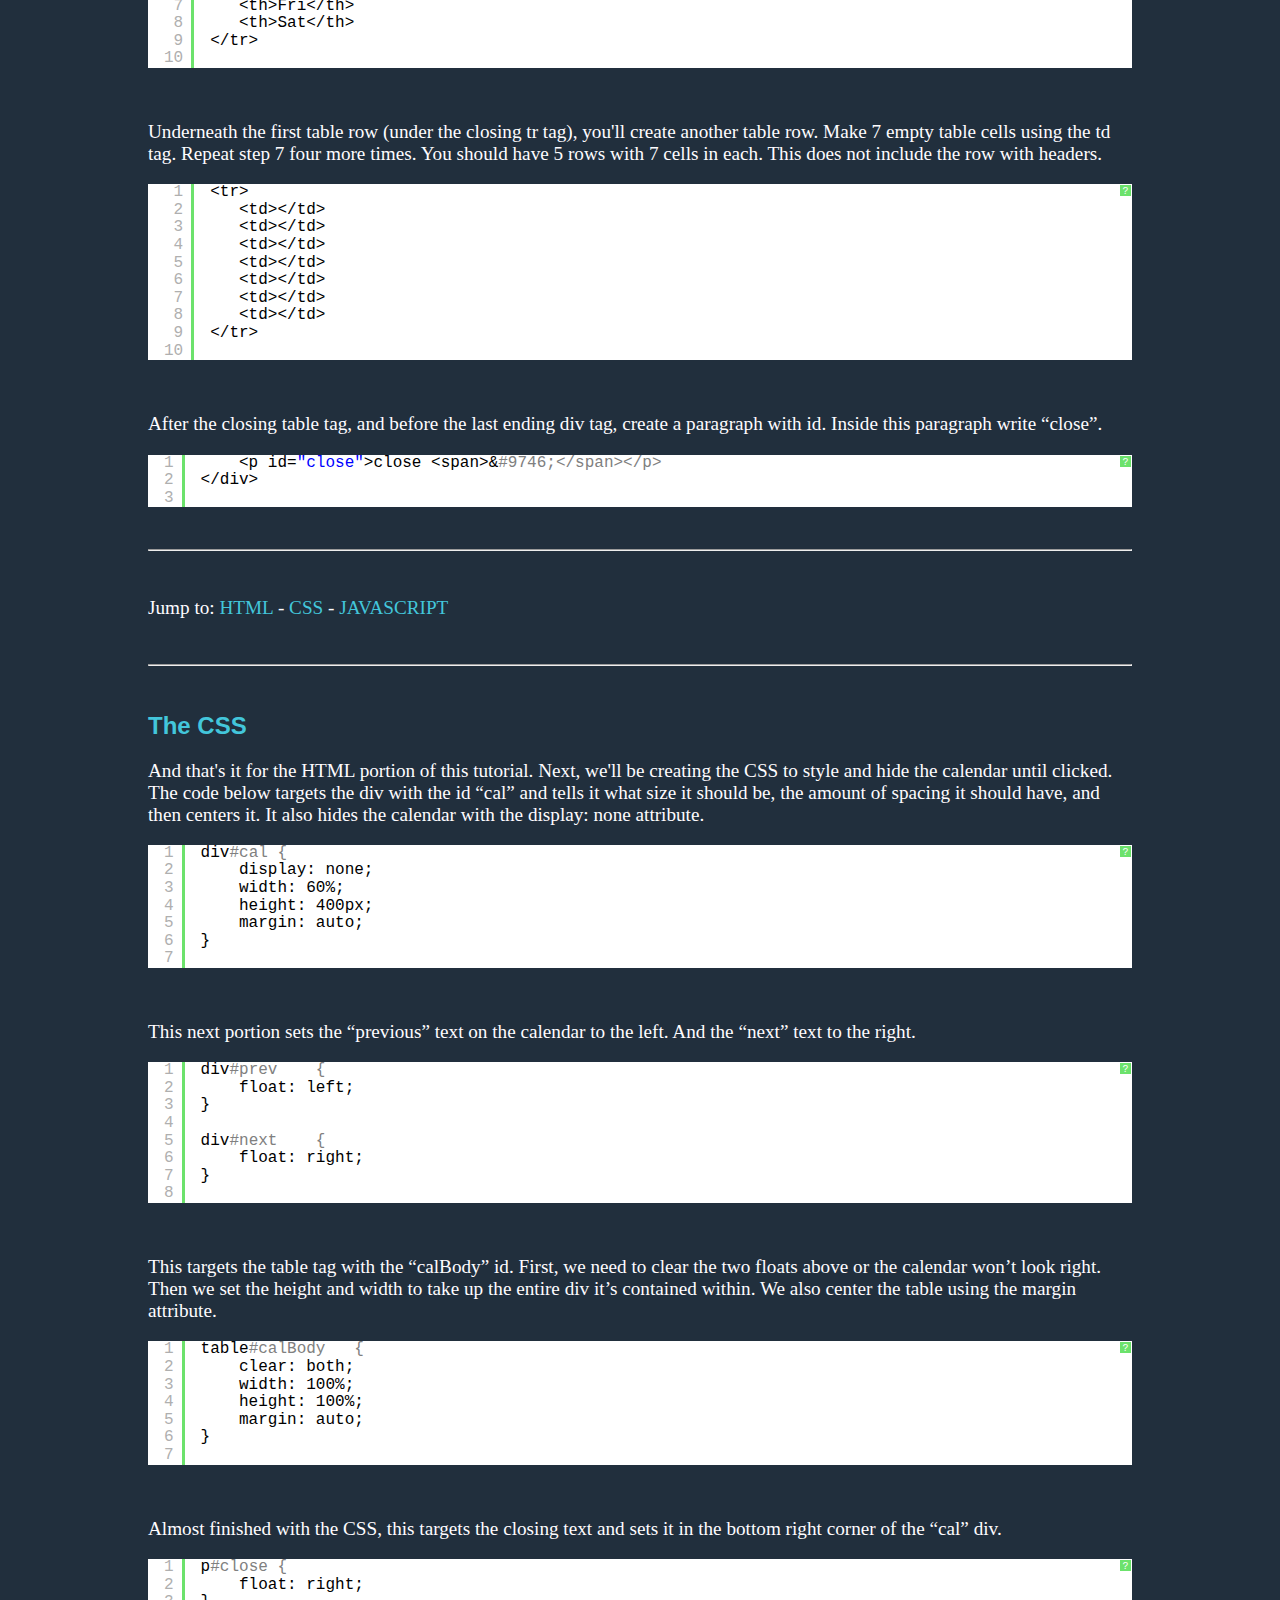
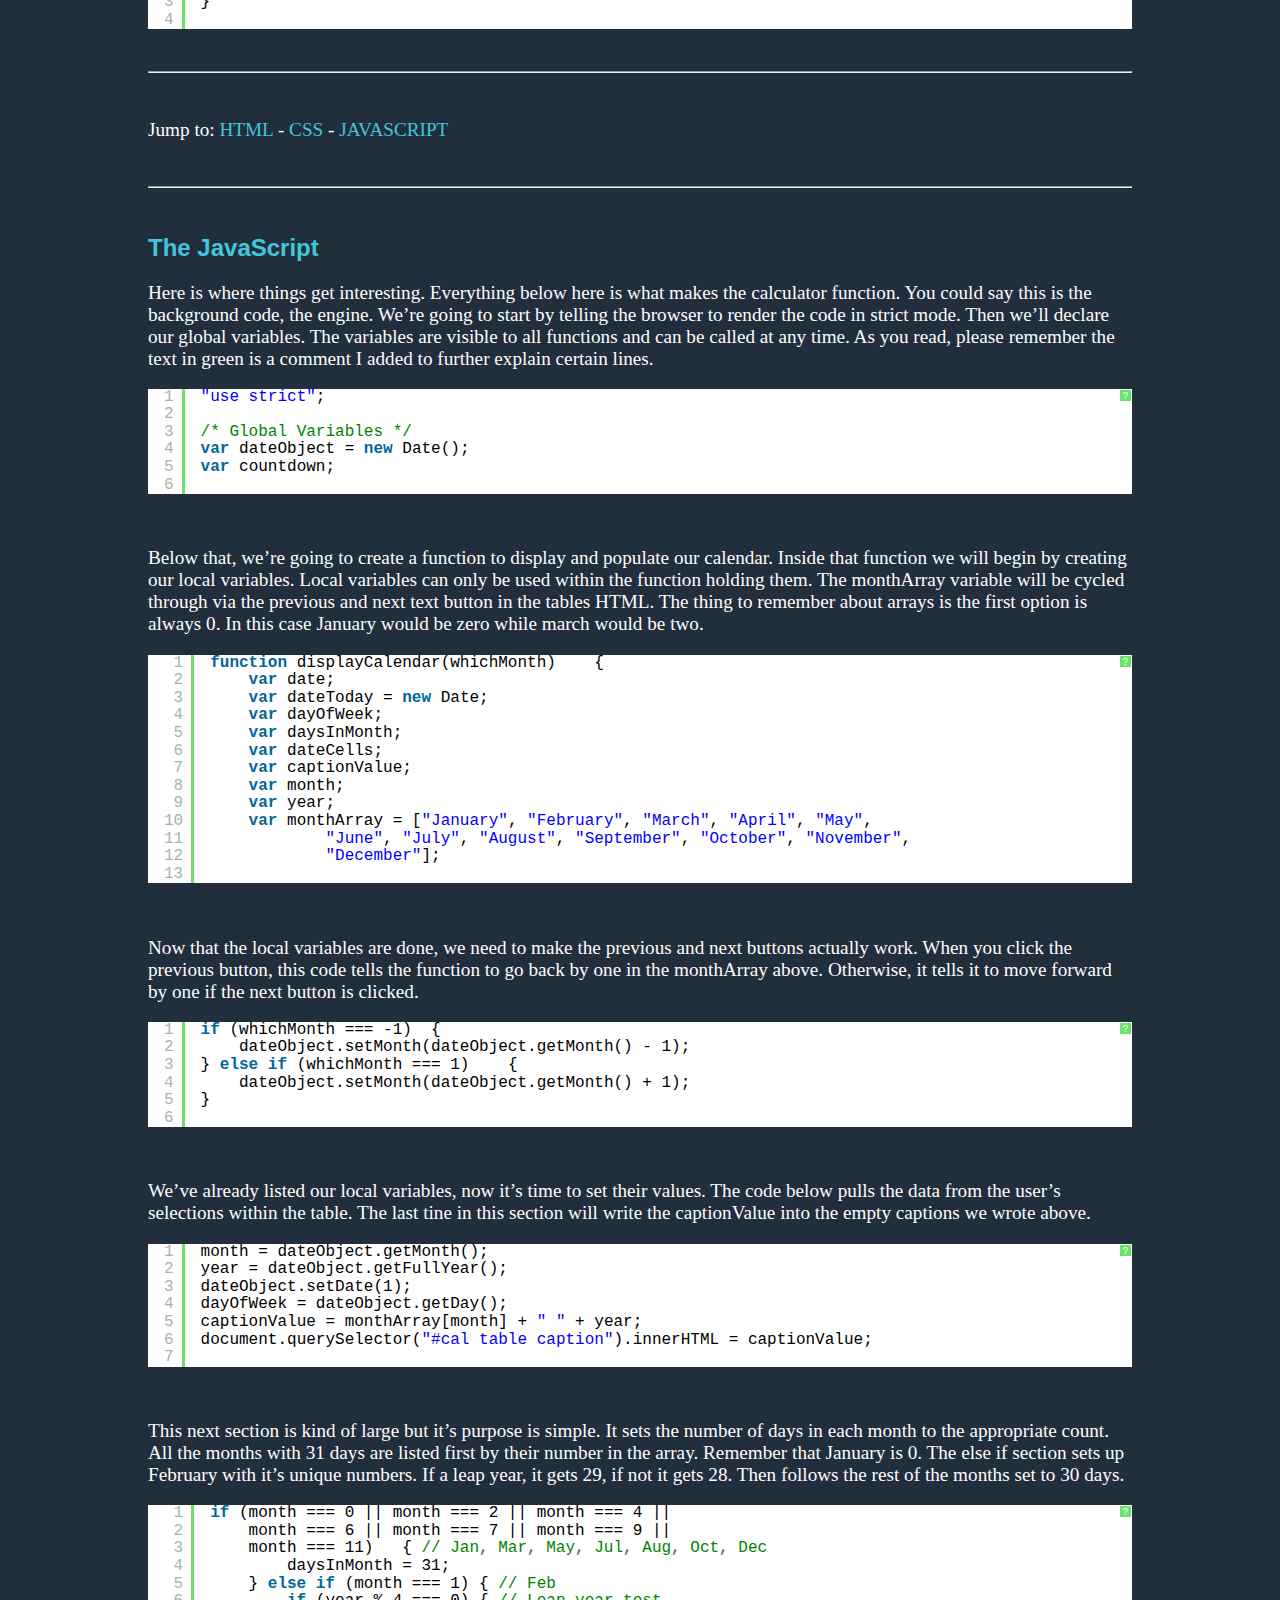
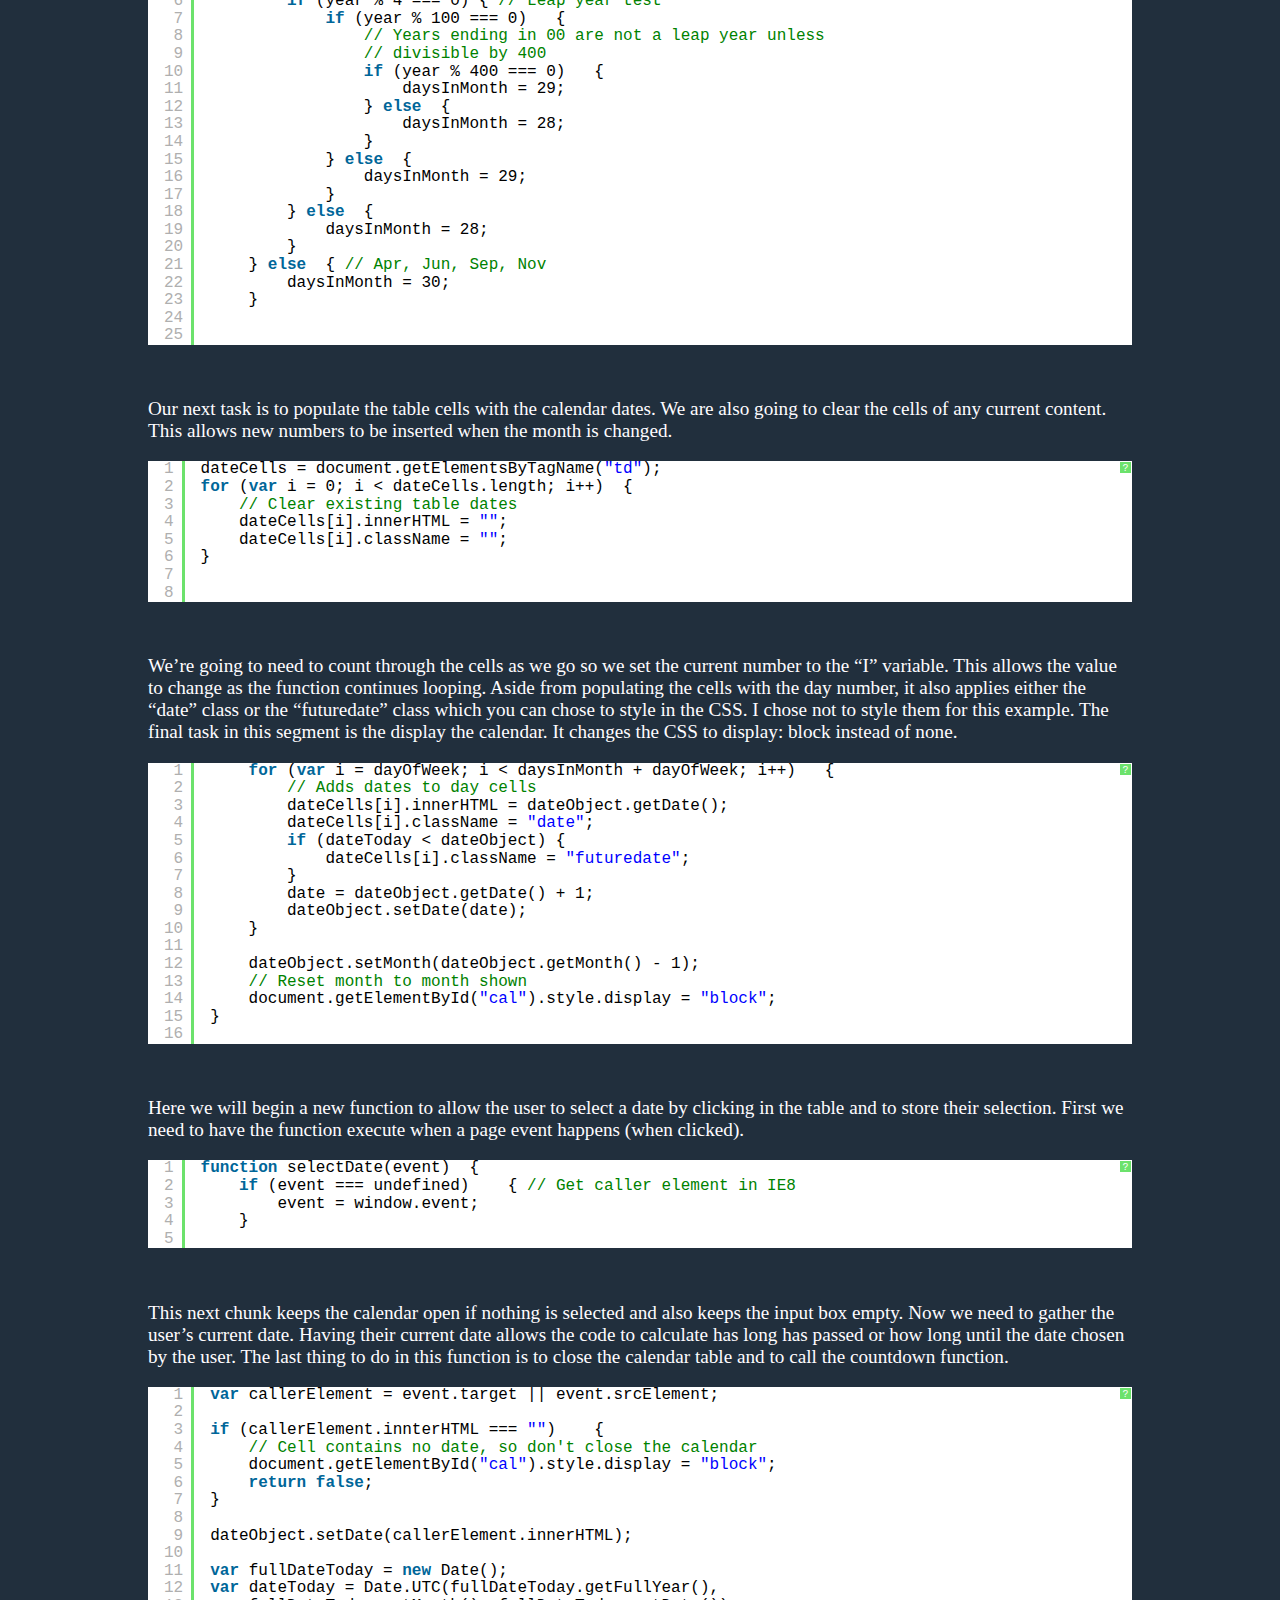
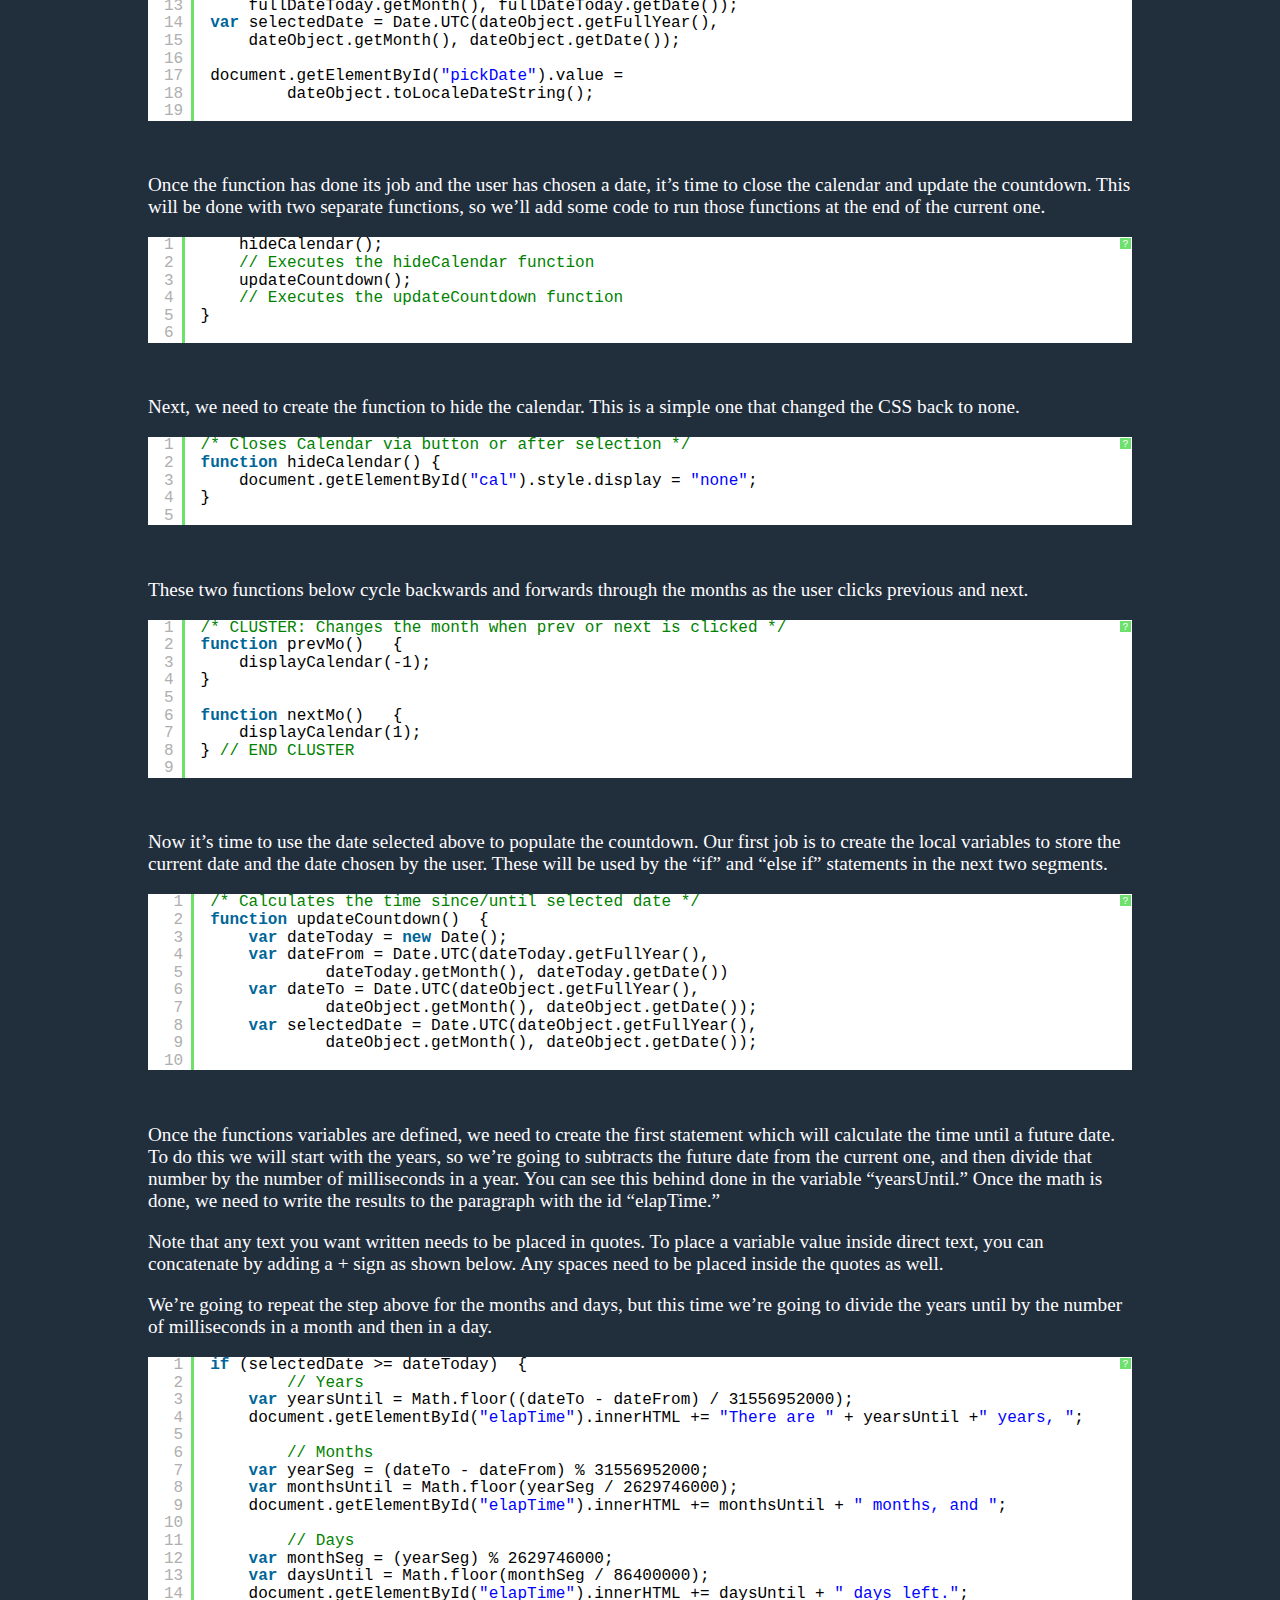
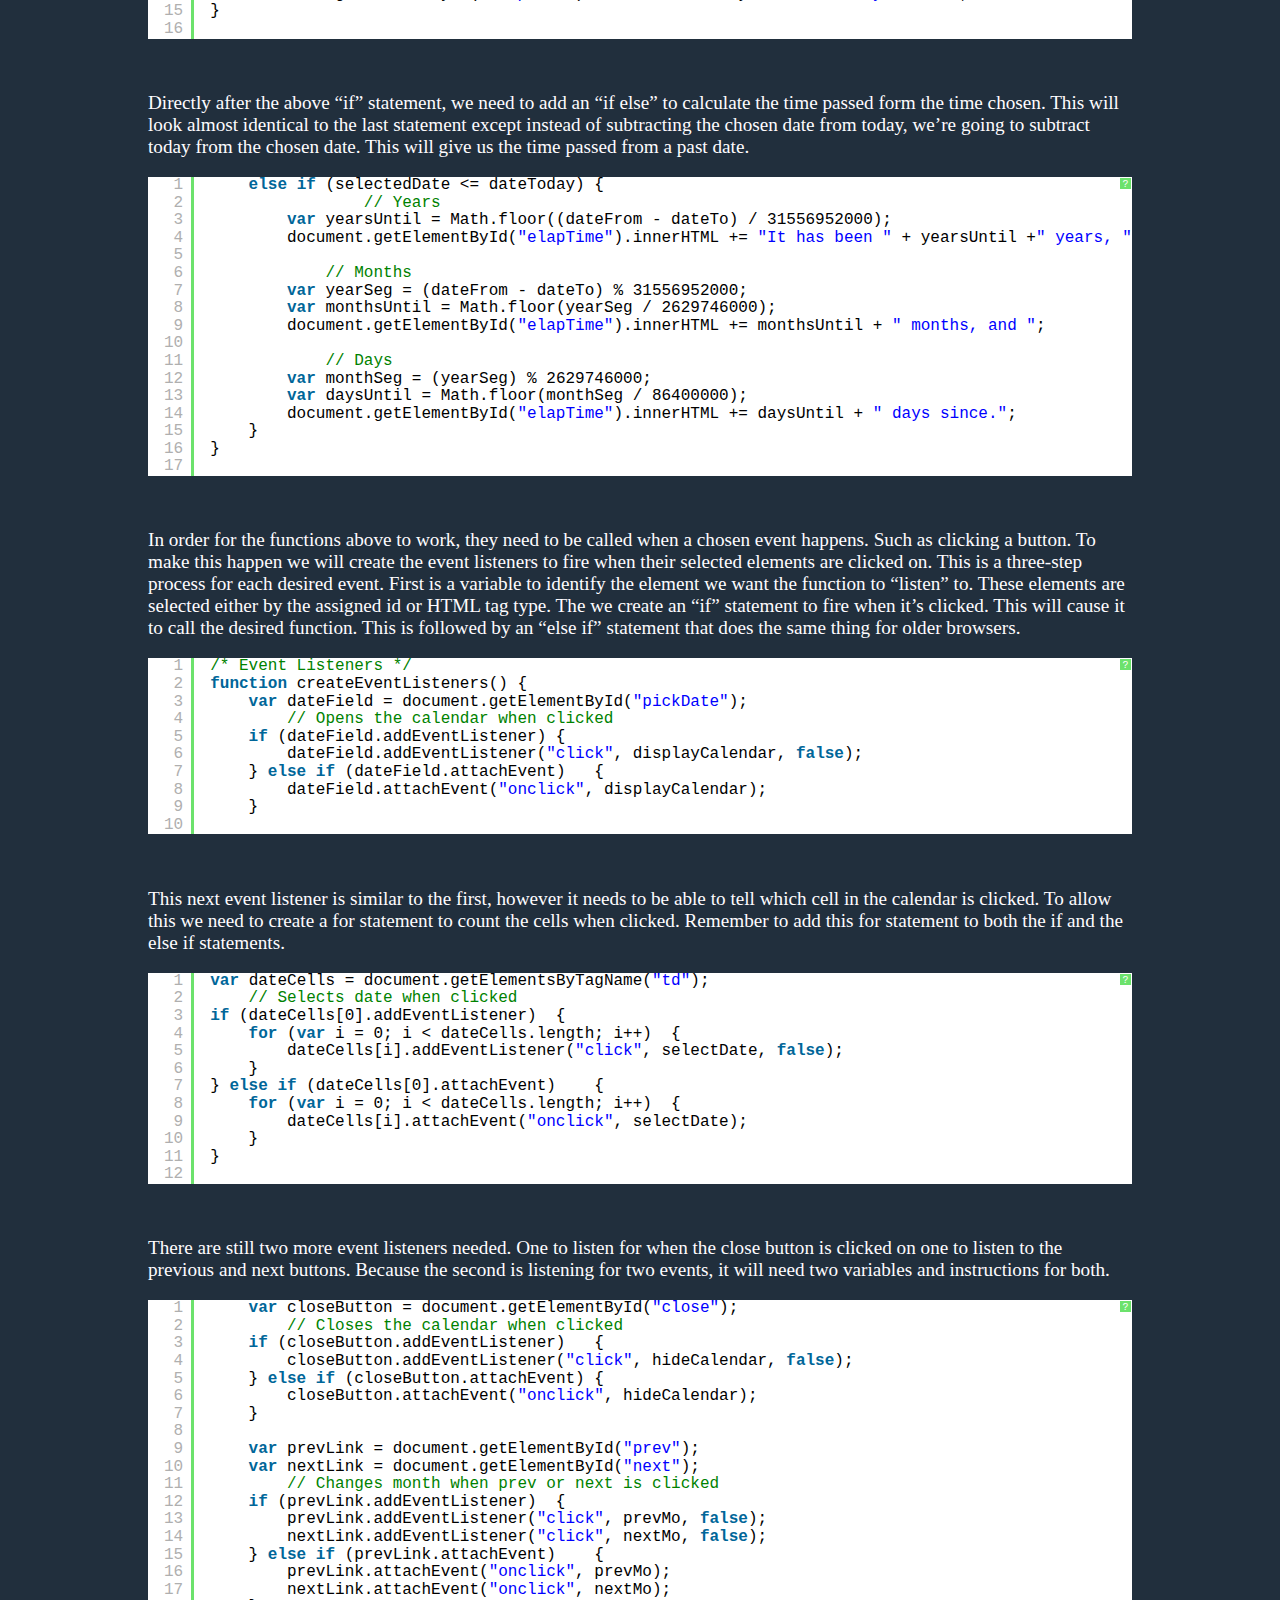
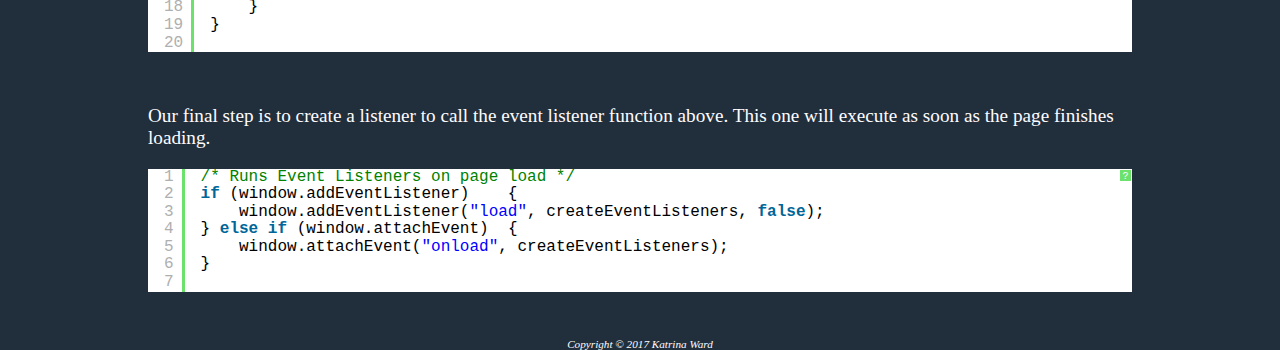
<file: tutorial.html>
<!DOCTYPE html>
<html lang="en">

<head>
<!-- WhosIts and WhatsIts
Author: Katrina Ward
Date: 11/29/2017 -->


<title>WhotsIts and WhatsIts</title>
<meta charset="utf-8">
<META NAME="ROBOTS" CONTENT="NOINDEX, NOFOLLOW">
<meta name="viewport" content="width=device-width, initial-scale=1.0">

<link rel="stylesheet" href="whositsandwhatsits.css">

<link rel="stylesheet" href="shCore.css">
<link rel="stylesheet" href="shThemeDefault.css">


<!--
<link rel="stylesheet"
      href="//cdnjs.cloudflare.com/ajax/libs/highlight.js/9.12.0/styles/default.min.css">
<script src="//cdnjs.cloudflare.com/ajax/libs/highlight.js/9.12.0/highlight.min.js"></script>
-->


<!-- [if lt IE 9]>
<script src="http://html5shim.googlecode.com/svn/trunk/html5.js">
</script>
<![endif]-->
</head>

<body>
	<div id="wrapper">
		<header>
			<a href="index.html"><h1>WhosIts and WhatsIts</h1></a>
		</header>

<!-- Navigation links in an unordered list. -->
		<nav>
			<ul>
				<li><a id="curpage" href="index.html">&nbsp; HOME &nbsp;</a></li>
				<li><a href="hobbies.html"> &nbsp; HOBBIES &nbsp;</a></li>
				<li><a href="bucket.html"> &nbsp; BUCKET LIST &nbsp;</a></li>
				<li><a href="contact.html"> &nbsp; CONTACT &nbsp;</a></li>
				<li><a href="archive.html"> &nbsp; ARCHIVES &nbsp;</a></li>
			</ul>
		</nav>

		<main>

			<h1>Broken Down Code with Comments</h1>
			
			<p>Below I walk you through the code, breaking it down into managable chuncks. This is a good way to learn what each bit of code actually does.
			</p>
			
			<div class="jumpnav">
				<p>Tutorial Mode: <a href="tutorial.html">With Comments</a> - <a href="fulltutorial.html">Without Comments</a></p>
			
				<p>Jump to: <a href="#html">HTML</a> - <a href="#css">CSS</a> - <a href="#js">JAVASCRIPT</a></p>
			</div>
			
			<br>
			<hr>
			<br>
			
			<h2><a name="html">The HTML</a></h2>
			
			<p>The first thing you want to do is create the html to contain the time calculator. When you pick a date, the time elapse or remaining will display within an empty paragraph tag. This tag can be placed anywhere on the page so make it fit your layout. Be sure to include an id to allow for formatting with CSS and data input through JS later on.
			</p>
			
			<script type="syntaxhighlighter" class="brush: js"><![CDATA[
				<p id="elapTime"></p>
			]]></script><br>
			
			<p>Next, you'll create the label and input for the date. Because different browsers display differently, it is advised to use a table calendar and text input rather than a date type input. Place this where ever you'd the input box to be.
			</p>
			
			<script type="syntaxhighlighter" class="brush: js"><![CDATA[
				<label for="pickDate">Pick a date</label>
				<input id="pickDate" type="text">
			]]></script><br>

			<p>Right after the input box you'll want to code your table calendar. You will see this table until you complete the CSS to hide it. Then you will use JavaScript to call it when the user clicks in the text box. The code looks a little confusing but is really simple once broken down.
			</p>
			
			<p>Create a div with an id (I used "cal") to contain your table. This will be referenced later to hide the table until called. Inside the first div, create another div with id containing the “previous” text, allowing users to go back a month. Below the previous div, but inside the first, create another div with id containing the “next” text, allowing the calendar to move forward a month.
			</p>
				
			<script type="syntaxhighlighter" class="brush: js"><![CDATA[
				<div id="cal">
					<div id="prev">&lt; previous</div>
					<div id="next">next &gt;</div>
			]]></script><br>
			
			<p>Create a table with id. Inside the table, create an empty caption with id. This, along with the rest of the table, will be populated with JS.
			</p>
			
			<script type="syntaxhighlighter" class="brush: js"><![CDATA[
				<table id="calBody">
					<caption></caption>
			]]></script><br>
			
			<p>Inside the table, you’re going to create a cell row using the tr tag. Inside the this first row you’ll make 7 empty header cells using the th tag. Inside each of these put the day of the week, starting with Sun.
			</p>
			
			<script type="syntaxhighlighter" class="brush: js"><![CDATA[
				<tr>
				   <th>Sun</th>
				   <th>Mon</th>
				   <th>Tue</th>
				   <th>Wed</th>
				   <th>Thu</th>
				   <th>Fri</th>
				   <th>Sat</th>
				</tr>
			]]></script><br>
			
			<p>Underneath the first table row (under the closing tr tag), you'll create another table row. Make 7 empty table cells using the td tag. Repeat step 7 four more times. You should have 5 rows with 7 cells in each. This does not include the row with headers.
			</p>
			
			<script type="syntaxhighlighter" class="brush: js"><![CDATA[
				<tr>
				   <td></td>
				   <td></td>
				   <td></td>
				   <td></td>
				   <td></td>
				   <td></td>
				   <td></td>
				</tr>
			]]></script><br>
			
			<p>After the closing table tag, and before the last ending div tag, create a paragraph with id. Inside this paragraph write “close”.
			</p>
			
			<script type="syntaxhighlighter" class="brush: js"><![CDATA[
					<p id="close">close <span>&#9746;</span></p>
				</div>
			]]></script>
			
			<br>
			<hr>
			<br>
			
			<div class="jumpnav">
				<p>Jump to: <a href="#html">HTML</a> - <a href="#css">CSS</a> - <a href="#js">JAVASCRIPT</a></p>
			</div>
			
			<br>
			<hr>
			<br>
			
			
			
			
			<h2><a name="css">The CSS</a></h2>
			
			
			
			<p>And that's it for the HTML portion of this tutorial. Next, we'll be creating the CSS to style and hide the calendar until clicked. The code below targets the div with the id “cal” and tells it what size it should be, the amount of spacing it should have, and then centers it. It also hides the calendar with the display: none attribute. 
			</p>
			
			<script type="syntaxhighlighter" class="brush: js"><![CDATA[
				div#cal	{
					display: none;
					width: 60%;
					height: 400px;
					margin: auto;
				}
			]]></script><br>
			
			<p>This next portion sets the “previous” text on the calendar to the left. And the “next” text to the right.
			</p>
			
			<script type="syntaxhighlighter" class="brush: js"><![CDATA[
				div#prev	{
					float: left;
				}
		
				div#next	{
					float: right;
				}
			]]></script><br>
			
			<p>This targets the table tag with the “calBody” id. First, we need to clear the two floats above or the calendar won’t look right. Then we set the height and width to take up the entire div it’s contained within. We also center the table using the margin attribute.
			</p>
			
			<script type="syntaxhighlighter" class="brush: js"><![CDATA[
				table#calBody	{
					clear: both;
					width: 100%;
					height: 100%;
					margin: auto;
				}
			]]></script><br>
			
			<p>Almost finished with the CSS, this targets the closing text and sets it in the bottom right corner of the “cal” div.
			</p>
			
			<script type="syntaxhighlighter" class="brush: js"><![CDATA[
				p#close	{
					float: right;
				}
			]]></script>
			
			<br>
			<hr>
			<br>
			
			<div class="jumpnav">
				<p>Jump to: <a href="#html">HTML</a> - <a href="#css">CSS</a> - <a href="#js">JAVASCRIPT</a></p>
			</div>
			
			<br>
			<hr>
			<br>
			
			
			
			
			<h2><a name="js">The JavaScript</a></h2>
			
			
			
			<p>Here is where things get interesting.  Everything below here is what makes the calculator function. You could say this is the background code, the engine. We’re going to start by telling the browser to render the code in strict mode. Then we’ll declare our global variables. The variables are visible to all functions and can be called at any time. As you read, please remember the text in green is a comment I added to further explain certain lines.
			</p>
			
			<script type="syntaxhighlighter" class="brush: js"><![CDATA[
			"use strict";

			/* Global Variables */
			var dateObject = new Date();
			var countdown;
			]]></script><br>
			
			<p>Below that, we’re going to create a function to display and populate our calendar. Inside that function we will begin by creating our local variables. Local variables can only be used within the function holding them. The monthArray variable will be cycled through via the previous and next text button in the tables HTML. The thing to remember about arrays is the first option is always 0. In this case January would be zero while march would be two.
			</p>
			
			<script type="syntaxhighlighter" class="brush: js"><![CDATA[
			function displayCalendar(whichMonth)	{
				var date;
				var dateToday = new Date;
				var dayOfWeek;
				var daysInMonth;
				var dateCells;
				var captionValue;
				var month;
				var year;
				var monthArray = ["January", "February", "March", "April", "May",
						"June", "July", "August", "September", "October", "November",
						"December"];
			]]></script><br>
			
			<p>Now that the local variables are done, we need to make the previous and next buttons actually work. When you click the previous button, this code tells the function to go back by one in the monthArray above. Otherwise, it tells it to move forward by one if the next button is clicked.
			</p>
			
			<script type="syntaxhighlighter" class="brush: js"><![CDATA[
				if (whichMonth === -1)	{
					dateObject.setMonth(dateObject.getMonth() - 1);
				} else if (whichMonth === 1)	{
					dateObject.setMonth(dateObject.getMonth() + 1);
				}
			]]></script><br>
			
			<p>We’ve already listed our local variables, now it’s time to set their values. The code below pulls the data from the user’s selections within the table. The last tine in this section will write the captionValue into the empty captions we wrote above. 
			</p>
			
			<script type="syntaxhighlighter" class="brush: js"><![CDATA[
				month = dateObject.getMonth();
				year = dateObject.getFullYear();
				dateObject.setDate(1);
				dayOfWeek = dateObject.getDay();
				captionValue = monthArray[month] + " " + year;
				document.querySelector("#cal table caption").innerHTML = captionValue;
			]]></script><br>
			
			<p>This next section is kind of large but it’s purpose is simple. It sets the number of days in each month to the appropriate count. All the months with 31 days are listed first by their number in the array. Remember that January is 0. The else if section sets up February with it’s unique numbers. If a leap year, it gets 29, if not it gets 28. Then follows the rest of the months set to 30 days.
			</p>
			
			<script type="syntaxhighlighter" class="brush: js"><![CDATA[	
				if (month === 0 || month === 2 || month === 4 ||
					month === 6 || month === 7 || month === 9 ||
					month === 11)	{ // Jan, Mar, May, Jul, Aug, Oct, Dec
						daysInMonth = 31;
					} else if (month === 1) { // Feb
						if (year % 4 === 0)	{ // Leap year test
							if (year % 100 === 0)	{
								// Years ending in 00 are not a leap year unless
								// divisible by 400
								if (year % 400 === 0)	{
									daysInMonth = 29;
								} else	{
									daysInMonth = 28;
								}
							} else	{
								daysInMonth = 29;
							}
						} else	{
							daysInMonth = 28;
						}
					} else	{ // Apr, Jun, Sep, Nov
						daysInMonth = 30;
					}
			]]></script><br>
			
			<p>Our next task is to populate the table cells with the calendar dates. We are also going to clear the cells of any current content. This allows new numbers to be inserted when the month is changed.
			</p>
			
			<script type="syntaxhighlighter" class="brush: js"><![CDATA[	
				dateCells = document.getElementsByTagName("td");
				for (var i = 0; i < dateCells.length; i++)	{
					// Clear existing table dates
					dateCells[i].innerHTML = "";
					dateCells[i].className = "";
				}
			]]></script><br>
			
			<p>We’re going to need to count through the cells as we go so we set the current number to the “I” variable. This allows the value to change as the function continues looping. Aside from populating the cells with the day number, it also applies either the “date” class or the “futuredate” class which you can chose to style in the CSS. I chose not to style them for this example. The final task in this segment is the display the calendar. It changes the CSS to display: block instead of none.
			</p>
			
			<script type="syntaxhighlighter" class="brush: js"><![CDATA[
				for (var i = dayOfWeek; i < daysInMonth + dayOfWeek; i++)	{
					// Adds dates to day cells
					dateCells[i].innerHTML = dateObject.getDate();
					dateCells[i].className = "date";
					if (dateToday < dateObject)	{
						dateCells[i].className = "futuredate";
					}
					date = dateObject.getDate() + 1;
					dateObject.setDate(date);
				}

				dateObject.setMonth(dateObject.getMonth() - 1);
				// Reset month to month shown
				document.getElementById("cal").style.display = "block";
			}
			]]></script><br>
			
			<p>Here we will begin a new function to allow the user to select a date by clicking in the table and to store their selection. First we need to have the function execute when a page event happens (when clicked).
			</p>
			
			<script type="syntaxhighlighter" class="brush: js"><![CDATA[
				function selectDate(event)	{
					if (event === undefined)	{ // Get caller element in IE8
						event = window.event;
					}
			]]></script><br>
			
			<p>This next chunk keeps the calendar open if nothing is selected and also keeps the input box empty.  Now we need to gather the user’s current date. Having their current date allows the code to calculate has long has passed or how long until the date chosen by the user. The last thing to do in this function is to close the calendar table and to call the countdown function.
			</p>
			
			<script type="syntaxhighlighter" class="brush: js"><![CDATA[
				var callerElement = event.target || event.srcElement;
					
				if (callerElement.innterHTML === "")	{
					// Cell contains no date, so don't close the calendar
					document.getElementById("cal").style.display = "block";
					return false;
				}
				
				dateObject.setDate(callerElement.innerHTML);
					
				var fullDateToday = new Date();
				var dateToday = Date.UTC(fullDateToday.getFullYear(),
					fullDateToday.getMonth(), fullDateToday.getDate());
				var selectedDate = Date.UTC(dateObject.getFullYear(),
					dateObject.getMonth(), dateObject.getDate());
					
				document.getElementById("pickDate").value =
						dateObject.toLocaleDateString();
			]]></script><br>
			
			<p>Once the function has done its job and the user has chosen a date, it’s time to close the calendar and update the countdown. This will be done with two separate functions, so we’ll add some code to run those functions at the end of the current one.
			</p>
			
			<script type="syntaxhighlighter" class="brush: js"><![CDATA[
					hideCalendar(); 
					// Executes the hideCalendar function
					updateCountdown();
					// Executes the updateCountdown function
				}
			]]></script><br>
			
			<p>Next, we need to create the function to hide the calendar. This is a simple one that changed the CSS back to none.
			</p>
			
			<script type="syntaxhighlighter" class="brush: js"><![CDATA[
				/* Closes Calendar via button or after selection */
				function hideCalendar()	{
					document.getElementById("cal").style.display = "none";
				}
			]]></script><br>
			
			<p>These two functions below cycle backwards and forwards through the months as the user clicks previous and next.
			</p>
			
			<script type="syntaxhighlighter" class="brush: js"><![CDATA[
				/* CLUSTER: Changes the month when prev or next is clicked */
				function prevMo()	{
					displayCalendar(-1);
				}
				
				function nextMo()	{
					displayCalendar(1);
				} // END CLUSTER
			]]></script><br>
			
			<p>Now it’s time to use the date selected above to populate the countdown. Our first job is to create the local variables to store the current date and the date chosen by the user. These will be used by the “if” and “else if” statements in the next two segments.
			</p>
			
			<script type="syntaxhighlighter" class="brush: js"><![CDATA[
				/* Calculates the time since/until selected date */
				function updateCountdown()	{
					var dateToday = new Date();
					var dateFrom = Date.UTC(dateToday.getFullYear(),
							dateToday.getMonth(), dateToday.getDate())
					var dateTo = Date.UTC(dateObject.getFullYear(),
							dateObject.getMonth(), dateObject.getDate());
					var selectedDate = Date.UTC(dateObject.getFullYear(),
							dateObject.getMonth(), dateObject.getDate());
			]]></script><br>
			
			<p>Once the functions variables are defined, we need to create the first statement which will calculate the time until a future date. To do this we will start with the years, so we’re going to subtracts the future date from the current one, and then divide that number by the number of milliseconds in a year. You can see this behind done in the variable “yearsUntil.” Once the math is done, we need to write the results to the paragraph with the id “elapTime.”
			</p>
			
			<p>Note that any text you want written needs to be placed in quotes. To place a variable value inside direct text, you can concatenate by adding a + sign as shown below. Any spaces need to be placed inside the quotes as well. 
			</p>
			
			<p>We’re going to repeat the step above for the months and days, but this time we’re going to divide the years until by the number of milliseconds in a month and then in a day.
			</p>
			
			<script type="syntaxhighlighter" class="brush: js"><![CDATA[
					if (selectedDate >= dateToday)	{
							// Years
						var yearsUntil = Math.floor((dateTo - dateFrom) / 31556952000);
						document.getElementById("elapTime").innerHTML += "There are " + yearsUntil +" years, ";
						
							// Months
						var yearSeg = (dateTo - dateFrom) % 31556952000;
						var monthsUntil = Math.floor(yearSeg / 2629746000);
						document.getElementById("elapTime").innerHTML += monthsUntil + " months, and ";
						
							// Days
						var monthSeg = (yearSeg) % 2629746000;
						var daysUntil = Math.floor(monthSeg / 86400000);
						document.getElementById("elapTime").innerHTML += daysUntil + " days left.";
					}
			]]></script><br>
			
			<p>Directly after the above “if” statement, we need to add an “if else” to calculate the time passed form the time chosen. This will look almost identical to the last statement except instead of subtracting the chosen date from today, we’re going to subtract today from the chosen date. This will give us the time passed from a past date.
			</p>
			
			<script type="syntaxhighlighter" class="brush: js"><![CDATA[
					else if (selectedDate <= dateToday)	{
								// Years
						var yearsUntil = Math.floor((dateFrom - dateTo) / 31556952000);
						document.getElementById("elapTime").innerHTML += "It has been " + yearsUntil +" years, ";
						
							// Months
						var yearSeg = (dateFrom - dateTo) % 31556952000;
						var monthsUntil = Math.floor(yearSeg / 2629746000);
						document.getElementById("elapTime").innerHTML += monthsUntil + " months, and ";
						
							// Days
						var monthSeg = (yearSeg) % 2629746000;
						var daysUntil = Math.floor(monthSeg / 86400000);
						document.getElementById("elapTime").innerHTML += daysUntil + " days since.";
					}
				}
			]]></script><br>
			
			<p>In order for the functions above to work, they need to be called when a chosen event happens. Such as clicking a button. To make this happen we will create the event listeners to fire when their selected elements are clicked on. This is a three-step process for each desired event. First is a variable to identify the element we want the function to “listen” to. These elements are selected either by the assigned id or HTML tag type. The we create an “if” statement to fire when it’s clicked. This will cause it to call the desired function. This is followed by an “else if” statement that does the same thing for older browsers.
			</p>
			
			<script type="syntaxhighlighter" class="brush: js"><![CDATA[
				/* Event Listeners */
				function createEventListeners()	{
					var dateField = document.getElementById("pickDate");
						// Opens the calendar when clicked
					if (dateField.addEventListener)	{
						dateField.addEventListener("click", displayCalendar, false);
					} else if (dateField.attachEvent)	{
						dateField.attachEvent("onclick", displayCalendar);
					}
			]]></script><br>
			
			<p>This next event listener is similar to the first, however it needs to be able to tell which cell in the calendar is clicked. To allow this we need to create a for statement to count the cells when clicked. Remember to add this for statement to both the if and the else if statements.
			</p>
			
			<script type="syntaxhighlighter" class="brush: js"><![CDATA[
					var dateCells = document.getElementsByTagName("td");
						// Selects date when clicked
					if (dateCells[0].addEventListener)	{
						for (var i = 0; i < dateCells.length; i++)	{
							dateCells[i].addEventListener("click", selectDate, false);
						}
					} else if (dateCells[0].attachEvent)	{
						for (var i = 0; i < dateCells.length; i++)	{
							dateCells[i].attachEvent("onclick", selectDate);
						}
					}
			]]></script><br>
			
			<p>There are still two more event listeners needed. One to listen for when the close button is clicked on one to listen to the previous and next buttons. Because the second is listening for two events, it will need two variables and instructions for both.
			</p>
			
			<script type="syntaxhighlighter" class="brush: js"><![CDATA[
					var closeButton = document.getElementById("close");
						// Closes the calendar when clicked
					if (closeButton.addEventListener)	{
						closeButton.addEventListener("click", hideCalendar, false);
					} else if (closeButton.attachEvent)	{
						closeButton.attachEvent("onclick", hideCalendar);
					}
					
					var prevLink = document.getElementById("prev");
					var nextLink = document.getElementById("next");
						// Changes month when prev or next is clicked
					if (prevLink.addEventListener)	{
						prevLink.addEventListener("click", prevMo, false);
						nextLink.addEventListener("click", nextMo, false);
					} else if (prevLink.attachEvent)	{
						prevLink.attachEvent("onclick", prevMo);
						nextLink.attachEvent("onclick", nextMo);
					}
				}
			]]></script><br>
			
			<p>Our final step is to create a listener to call the event listener function above. This one will execute as soon as the page finishes loading. 
			</p>
			
			<script type="syntaxhighlighter" class="brush: js"><![CDATA[
				/* Runs Event Listeners on page load */
				if (window.addEventListener)	{
					window.addEventListener("load", createEventListeners, false);
				} else if (window.attachEvent)	{
					window.attachEvent("onload", createEventListeners);
				}
			]]></script>
			
		</main>

<!-- Copyright info -->
		<footer>
			Copyright &copy; 2017 Katrina Ward
		</footer>
	</div>
	
<script src="modernizr.custom.05819.js"></script>
<script type="text/javascript"src="shCore.js"></script>
<script type="text/javascript" src="shBrushJScript.js"></script>
<script type="text/javascript">SyntaxHighlighter.all()</script>

	
</body>
</html>
</file>
<file: whositsandwhatsits.css>
/*
WhosIts and WhatsIts
Author: Katrina Ward
Date: 11/29/2017
*/

/* ... */
*	{ box-sizing: border-box; }
/* Compatability with older browsers. */
header, nav, main, footer { display: block; }

body	{ background-color: #212f3d; 
		  margin: 0;
		  padding: 0; 
		  color: #fefcff; 
		  font-family: "Time New Roman", serif;
height: 100%;		  }

/* Large, pink text w/o link changes */
header	{ color: #ff00ff; 
		  font-size: 1.5em; 
		  text-align: center; }
header a	{ text-decoration: none; }
header a:link	{ color: #be00be; }
header a:visited	{ color: #be00be; }
header a:hover	{ color: #be00be; }
		  
/* Clear nav with turqoise top/bottom border. Cyan-ish text links, grey hover. */
nav	{ font-family: Verdana, Geneva, sans-serif; 
	  text-align: center; 
	  height: 50px; 
	  border-top: 1px solid #42c6cb; 
	  border-bottom: 1px solid #42c6cb;  
	  margin-left: auto; 
	  margin-right: auto; 
	  padding: 14px 0px; }
nav a	{ text-decoration: none; }
nav a:link	{ color: #43c6db; }
nav a:visited	{ color: #43c6db; }
nav a:hover	{ color: #808080; }
	  
main	{ padding-left: 20px; 
		  padding-right: 20px; }
		
a	{ text-decoration: none; }
a:link	{ color: #43c6db; }
a:visited	{ color: #43c6db; }
a:hover	{ color: #808080; }

/* removes bullets and makes horizontal. */
nav ul		{ list-style-type: none; 
		  margin: auto; }
nav li		{ display: inline; }

/* Dark magenta, spacing above text. */
h1	{ color: #ff00ff; 
	  margin-top: 2em; }

/* Header 2 - Dark Magenta, sans-serif */
h2	{ font-family: Verdana, Geneva, sans-serif;
	  color: #43c6db; }

/*  */
p	{ font-size:1.2em; }

/* Aligns text and box inputs, adds spacing, turqiose border on inputs and submit button */
form	{ padding: 1em; }

fieldset	{
	border: none;
}

legend	{
	font-size: 1.2em;
	padding-bottom: 10px;
}

label	{ float: left; 
		  display: block; 
		  width: 8em; 
		  padding-right: 1em; }
		  
label.survLabel	{
	width: 200px;
}
		  
		  
input, select, textarea {  display: block;
				  position: relative;
				  border: 1px solid #90c7e3; 
				  margin-bottom: 1em; }
				  
#movieBox, #bookBox, #gameBox,
 #craftBox, #sportBox	{
	clear: left;
	float: left;
	margin-bottom: 5px;
}

#mySubmit	{ font-family: Georgia, serif;
			  background-color: #ffffff;
			  padding: 0.5em;
			  margin-left: 10em; }

/* center, italic footer text */
footer	{ font-size: .70em;
		  font-style: italic; 
		  text-align: center; 
		  padding-top: 30px; 
		  clear: both; }

/* Art Previews, blue border, float right */
.imgtiles	{ background-color: #374350; 
			  text-align: center; 
			  margin: .2em;
			  padding: 10px; }
		  
/* Hide smaller, show larger about image, float right, turqoise border.*/
#mobile		{ display: none; }
#desktop	{ display: block; 
			  float: right; 
			  border: 1px solid #42c6cb; 
			  margin: 2em; 
			  padding: 4px; }


/* adds dotted sides to current page */
#curpage	{ color: #43c6db; 
			  border-left: 1px dotted #42c6cb; 
			  border-right: 1px dotted #42c6cb; 
			  padding: 14px 5px; }
			  
#map	{
	width: 500px;
	height: 400px;
}

#lat2, #lon2, #alt2, #err	{
	display: none;
}

/* Restrains page to 80% of window. */
#wrapper	{ width: 90%; min-width: 700px; max-width: 1024px; 
			  margin-right: auto; 
			  margin-left: auto; }
			  
/* Check device type & mobile display, tablet */
@media only screen and (max-width: 1024px)	{
	body	{ margin: 0; 
			  padding: 0; }
	nav		{ width: auto; 
			  height: auto;
			  margin: auto;
			  padding: 0; }
	nav ul	{ margin: 0; 
			  padding: 0; }
	nav li	{ display: block; }
	#curpage	{ border: 0; 
				  padding: 0; }
	#wrapper	{ width: auto; 
				  min-width: 0; }
}

/* Check device type & mobile display, phone */
@media only all and (max-width: 768px)	{
	body	{ margin: 0; 
			  padding: 0; }
	nav		{ width: auto; 
			  height: auto; 
			  margin: auto;
			  padding-top: 5px; 
			  padding-bottom: 5px; }
	nav ul	{ margin: 0; 
			  padding: 0; }
	nav li	{ display: block; 
			  padding: 1px; }
	h2		{ text-align: center; }

	#mobile		{ display: block; 
				  border: 1px solid #42c6cb; 
				  margin-left: auto;
				  margin-right: auto; 
				  padding: 4px; }
	#desktop	{ display: none; }
}
</file>
<file: calculator.css>
/*
WhosIts and WhatsIts
Author: Katrina Ward
Date: 09/16/2017
*/


/* I used a walkthrough to make this. The code is modified from: http://thecodeplayer.com/walkthrough/javascript-css3-calculator */


/* Cyan to Drk Magenta gradient, sizing, rounding edges */
#calculator {
	width: 263px;
	height: auto;
	margin: 100px auto;
	padding: 20px 20px 9px;
	background: #43c6db;
	background: linear-gradient(#43c6db, #ff00ff);
	border-radius: 5px;
}

/* Creates text screen with indent shadow */
.top .screen {
	height: 50px;
	width: 222px;
	float: center;
	padding: 0 10px;
	margin-bottom: 20px;
	background: rgba(30, 0, 0, 0.35);
	border-radius: 3px;
	box-shadow: inset 0px 2px rgba(0, 0, 0, 0.2);
	
	/* Text Type */
	font-size: 18px;
	line-height: 50px;
	color: white;
	text-shadow: 1px 1px 2px rgba(0, 0, 0, 0.2);
	text-align: right;
	letter-spacing: 1px;
}

/* Clears float */
.keys, .top {overflow: hidden;}

/* Applys spacing/sizing to keys,custom cursor, light-grey text */
.keys span, .top span.clear {
	float: left;
	position: relative;
	top: 0;
	cursor: pointer;
	width: 50px;
	height: 36px;
	background: #374350;
	border-radius: 3px;
	box-shadow: 0px 4px rgba(0, 0, 0, 0.25);
	margin: 0 7px 11px 0;
	color: #d8d8d8;
	line-height: 36px;
	text-align: center;
	
	/* Prevent text selection on keys */
	user-select: none;
	
	/* Smooths transistion between hover & active */
	transition: all 0.3s ease;
}

/* Widens the "0" key */
#zero	{ 
	width: 107px;
}

/* Applies dark blue/grey color */
.keys span.operator {
	background: #212f3d;
	margin-right: 0;
}

/* Adds missing padding to divide button */
#divi	{
	margin-right: 7px;
}

/* Heightens "=" button, cyan color, aligns with other buttons */
.keys span.eval {
	height: 83px;
	float: right;
	background: #b3dfe0;
	box-shadow: 0px 4px #739494;
	color: black; 
	margin-right: 2px;
}

/* Widens the "c" button, Lt Magenta color, */
.keys span.clear {
	width: 107px;
	background: #ff99ff;
	box-shadow: 0px 4px #946d94;
	color: white;
}

/* Changes color upon hover */
.keys span:hover {
	background: rgba(0, 0, 0, 0.4);
	box-shadow: 0px 4px rgba(0, 0, 0, 0.5);
	color: white;
}

.keys span.eval:hover {
	background: #0dbab1;
	box-shadow: 0px 4px #0a8a84;
	color: black;
}

.keys span.clear:hover {
	background: #b975b8;
	box-shadow: 0px 4px #d3545d;
	color: white;
}

/* Remove shadow, shorten buttons when pressed */
.keys span:active {
	box-shadow: 0px 0px #6b54d3;
	top: 4px;
}

.keys span.eval:active {
	box-shadow: 0px 0px #717a33;
	top: 4px;
}

.top span.clear:active {
	top: 4px;
	box-shadow: 0px 0px #d3545d;
}
</file>
<file: calendar.css>
/*
WhosIts and WhatsIts
Author: Katinra Ward
Date: 9/22/2017
*/


table	{
	background: linear-gradient(#374350, #212f3d);
	width: 80%;
	border: 5px double #42c6cb;
	border-collapse: collapse;
	border-spacing: 0;
	margin: auto;
}

thead	{
	background: linear-gradient(#374350, #212f3d);
}

th	{
	color: #ff00ff;
	font-size: 1.2em;
	border: 1px dotted #42c6cb;
	height: 50px;
}

td	{
	border: 1px dotted #42c6cb;
	width: 14.28%;
	padding: 0;
	position: relative;
}

td p:first-of-type	{
	font-weight: 900;
	border: 1px solid white;
	border-radius: 50%;
	position: absolute;
	top: 0px;
	right: 5px;
	padding: 1px 5px;
}

td p	{
	font-size: 1em;
	text-align: center;
}
</file>
<file: popcalendar.css>
/*
WhosIts and WhatsIts
Author: Katrina Ward
Date: 10/28/2017
*/


div#cal	{
	display: none;  /* ADD MOBILE CALENDAR! */
	width: 60%;
	height: 400px;
	margin: auto;
}

div#prev	{
	float: left;
}

div#next	{
	float: right;
}

table#calBody	{
	clear: both;
	width: 100%;
	height: 100%;
	margin: auto;
}

p#close	{
	float: right;
}
</file>
<file: shCore.css>
/**
 * SyntaxHighlighter
 * http://alexgorbatchev.com/SyntaxHighlighter
 *
 * SyntaxHighlighter is donationware. If you are using it, please donate.
 * http://alexgorbatchev.com/SyntaxHighlighter/donate.html
 *
 * @version
 * 3.0.83 (July 02 2010)
 * 
 * @copyright
 * Copyright (C) 2004-2010 Alex Gorbatchev.
 *
 * @license
 * Dual licensed under the MIT and GPL licenses.
 */
.syntaxhighlighter a,
.syntaxhighlighter div,
.syntaxhighlighter code,
.syntaxhighlighter table,
.syntaxhighlighter table td,
.syntaxhighlighter table tr,
.syntaxhighlighter table tbody,
.syntaxhighlighter table thead,
.syntaxhighlighter table caption,
.syntaxhighlighter textarea {
  -moz-border-radius: 0 0 0 0 !important;
  -webkit-border-radius: 0 0 0 0 !important;
  background: none !important;
  border: 0 !important;
  bottom: auto !important;
  float: none !important;
  height: auto !important;
  left: auto !important;
  line-height: 1.1em !important;
  margin: 0 !important;
  outline: 0 !important;
  overflow: visible !important;
  padding: 0 !important;
  position: static !important;
  right: auto !important;
  text-align: left !important;
  top: auto !important;
  vertical-align: baseline !important;
  width: auto !important;
  box-sizing: content-box !important;
  font-family: "Consolas", "Bitstream Vera Sans Mono", "Courier New", Courier, monospace !important;
  font-weight: normal !important;
  font-style: normal !important;
  font-size: 1em !important;
  min-height: inherit !important;
  min-height: auto !important;
}

.syntaxhighlighter {
  width: 100% !important;
  margin: 1em 0 1em 0 !important;
  position: relative !important;
  overflow: auto !important;
  font-size: 1em !important;
}
.syntaxhighlighter.source {
  overflow: hidden !important;
}
.syntaxhighlighter .bold {
  font-weight: bold !important;
}
.syntaxhighlighter .italic {
  font-style: italic !important;
}
.syntaxhighlighter .line {
  white-space: pre !important;
}
.syntaxhighlighter table {
  width: 100% !important;
}
.syntaxhighlighter table caption {
  text-align: left !important;
  padding: .5em 0 0.5em 1em !important;
}
.syntaxhighlighter table td.code {
  width: 100% !important;
}
.syntaxhighlighter table td.code .container {
  position: relative !important;
}
.syntaxhighlighter table td.code .container textarea {
  box-sizing: border-box !important;
  position: absolute !important;
  left: 0 !important;
  top: 0 !important;
  width: 100% !important;
  height: 100% !important;
  border: none !important;
  background: white !important;
  padding-left: 1em !important;
  overflow: hidden !important;
  white-space: pre !important;
}
.syntaxhighlighter table td.gutter .line {
  text-align: right !important;
  padding: 0 0.5em 0 1em !important;
}
.syntaxhighlighter table td.code .line {
  padding: 0 1em !important;
}
.syntaxhighlighter.nogutter td.code .container textarea, .syntaxhighlighter.nogutter td.code .line {
  padding-left: 0em !important;
}
.syntaxhighlighter.show {
  display: block !important;
}
.syntaxhighlighter.collapsed table {
  display: none !important;
}
.syntaxhighlighter.collapsed .toolbar {
  padding: 0.1em 0.8em 0em 0.8em !important;
  font-size: 1em !important;
  position: static !important;
  width: auto !important;
  height: auto !important;
}
.syntaxhighlighter.collapsed .toolbar span {
  display: inline !important;
  margin-right: 1em !important;
}
.syntaxhighlighter.collapsed .toolbar span a {
  padding: 0 !important;
  display: none !important;
}
.syntaxhighlighter.collapsed .toolbar span a.expandSource {
  display: inline !important;
}
.syntaxhighlighter .toolbar {
  position: absolute !important;
  right: 1px !important;
  top: 1px !important;
  width: 11px !important;
  height: 11px !important;
  font-size: 10px !important;
  z-index: 10 !important;
}
.syntaxhighlighter .toolbar span.title {
  display: inline !important;
}
.syntaxhighlighter .toolbar a {
  display: block !important;
  text-align: center !important;
  text-decoration: none !important;
  padding-top: 1px !important;
}
.syntaxhighlighter .toolbar a.expandSource {
  display: none !important;
}
.syntaxhighlighter.ie {
  font-size: .9em !important;
  padding: 1px 0 1px 0 !important;
}
.syntaxhighlighter.ie .toolbar {
  line-height: 8px !important;
}
.syntaxhighlighter.ie .toolbar a {
  padding-top: 0px !important;
}
.syntaxhighlighter.printing .line.alt1 .content,
.syntaxhighlighter.printing .line.alt2 .content,
.syntaxhighlighter.printing .line.highlighted .number,
.syntaxhighlighter.printing .line.highlighted.alt1 .content,
.syntaxhighlighter.printing .line.highlighted.alt2 .content {
  background: none !important;
}
.syntaxhighlighter.printing .line .number {
  color: #bbbbbb !important;
}
.syntaxhighlighter.printing .line .content {
  color: black !important;
}
.syntaxhighlighter.printing .toolbar {
  display: none !important;
}
.syntaxhighlighter.printing a {
  text-decoration: none !important;
}
.syntaxhighlighter.printing .plain, .syntaxhighlighter.printing .plain a {
  color: black !important;
}
.syntaxhighlighter.printing .comments, .syntaxhighlighter.printing .comments a {
  color: #008200 !important;
}
.syntaxhighlighter.printing .string, .syntaxhighlighter.printing .string a {
  color: blue !important;
}
.syntaxhighlighter.printing .keyword {
  color: #006699 !important;
  font-weight: bold !important;
}
.syntaxhighlighter.printing .preprocessor {
  color: gray !important;
}
.syntaxhighlighter.printing .variable {
  color: #aa7700 !important;
}
.syntaxhighlighter.printing .value {
  color: #009900 !important;
}
.syntaxhighlighter.printing .functions {
  color: #ff1493 !important;
}
.syntaxhighlighter.printing .constants {
  color: #0066cc !important;
}
.syntaxhighlighter.printing .script {
  font-weight: bold !important;
}
.syntaxhighlighter.printing .color1, .syntaxhighlighter.printing .color1 a {
  color: gray !important;
}
.syntaxhighlighter.printing .color2, .syntaxhighlighter.printing .color2 a {
  color: #ff1493 !important;
}
.syntaxhighlighter.printing .color3, .syntaxhighlighter.printing .color3 a {
  color: red !important;
}
.syntaxhighlighter.printing .break, .syntaxhighlighter.printing .break a {
  color: black !important;
}
</file>
<file: shThemeDefault.css>
/**
 * SyntaxHighlighter
 * http://alexgorbatchev.com/SyntaxHighlighter
 *
 * SyntaxHighlighter is donationware. If you are using it, please donate.
 * http://alexgorbatchev.com/SyntaxHighlighter/donate.html
 *
 * @version
 * 3.0.83 (July 02 2010)
 * 
 * @copyright
 * Copyright (C) 2004-2010 Alex Gorbatchev.
 *
 * @license
 * Dual licensed under the MIT and GPL licenses.
 */
.syntaxhighlighter {
  background-color: white !important;
}
.syntaxhighlighter .line.alt1 {
  background-color: white !important;
}
.syntaxhighlighter .line.alt2 {
  background-color: white !important;
}
.syntaxhighlighter .line.highlighted.alt1, .syntaxhighlighter .line.highlighted.alt2 {
  background-color: #e0e0e0 !important;
}
.syntaxhighlighter .line.highlighted.number {
  color: black !important;
}
.syntaxhighlighter table caption {
  color: black !important;
}
.syntaxhighlighter .gutter {
  color: #afafaf !important;
}
.syntaxhighlighter .gutter .line {
  border-right: 3px solid #6ce26c !important;
}
.syntaxhighlighter .gutter .line.highlighted {
  background-color: #6ce26c !important;
  color: white !important;
}
.syntaxhighlighter.printing .line .content {
  border: none !important;
}
.syntaxhighlighter.collapsed {
  overflow: visible !important;
}
.syntaxhighlighter.collapsed .toolbar {
  color: blue !important;
  background: white !important;
  border: 1px solid #6ce26c !important;
}
.syntaxhighlighter.collapsed .toolbar a {
  color: blue !important;
}
.syntaxhighlighter.collapsed .toolbar a:hover {
  color: red !important;
}
.syntaxhighlighter .toolbar {
  color: white !important;
  background: #6ce26c !important;
  border: none !important;
}
.syntaxhighlighter .toolbar a {
  color: white !important;
}
.syntaxhighlighter .toolbar a:hover {
  color: black !important;
}
.syntaxhighlighter .plain, .syntaxhighlighter .plain a {
  color: black !important;
}
.syntaxhighlighter .comments, .syntaxhighlighter .comments a {
  color: #008200 !important;
}
.syntaxhighlighter .string, .syntaxhighlighter .string a {
  color: blue !important;
}
.syntaxhighlighter .keyword {
  color: #006699 !important;
}
.syntaxhighlighter .preprocessor {
  color: gray !important;
}
.syntaxhighlighter .variable {
  color: #aa7700 !important;
}
.syntaxhighlighter .value {
  color: #009900 !important;
}
.syntaxhighlighter .functions {
  color: #ff1493 !important;
}
.syntaxhighlighter .constants {
  color: #0066cc !important;
}
.syntaxhighlighter .script {
  font-weight: bold !important;
  color: #006699 !important;
  background-color: none !important;
}
.syntaxhighlighter .color1, .syntaxhighlighter .color1 a {
  color: gray !important;
}
.syntaxhighlighter .color2, .syntaxhighlighter .color2 a {
  color: #ff1493 !important;
}
.syntaxhighlighter .color3, .syntaxhighlighter .color3 a {
  color: red !important;
}

.syntaxhighlighter .keyword {
  font-weight: bold !important;
}
</file>
